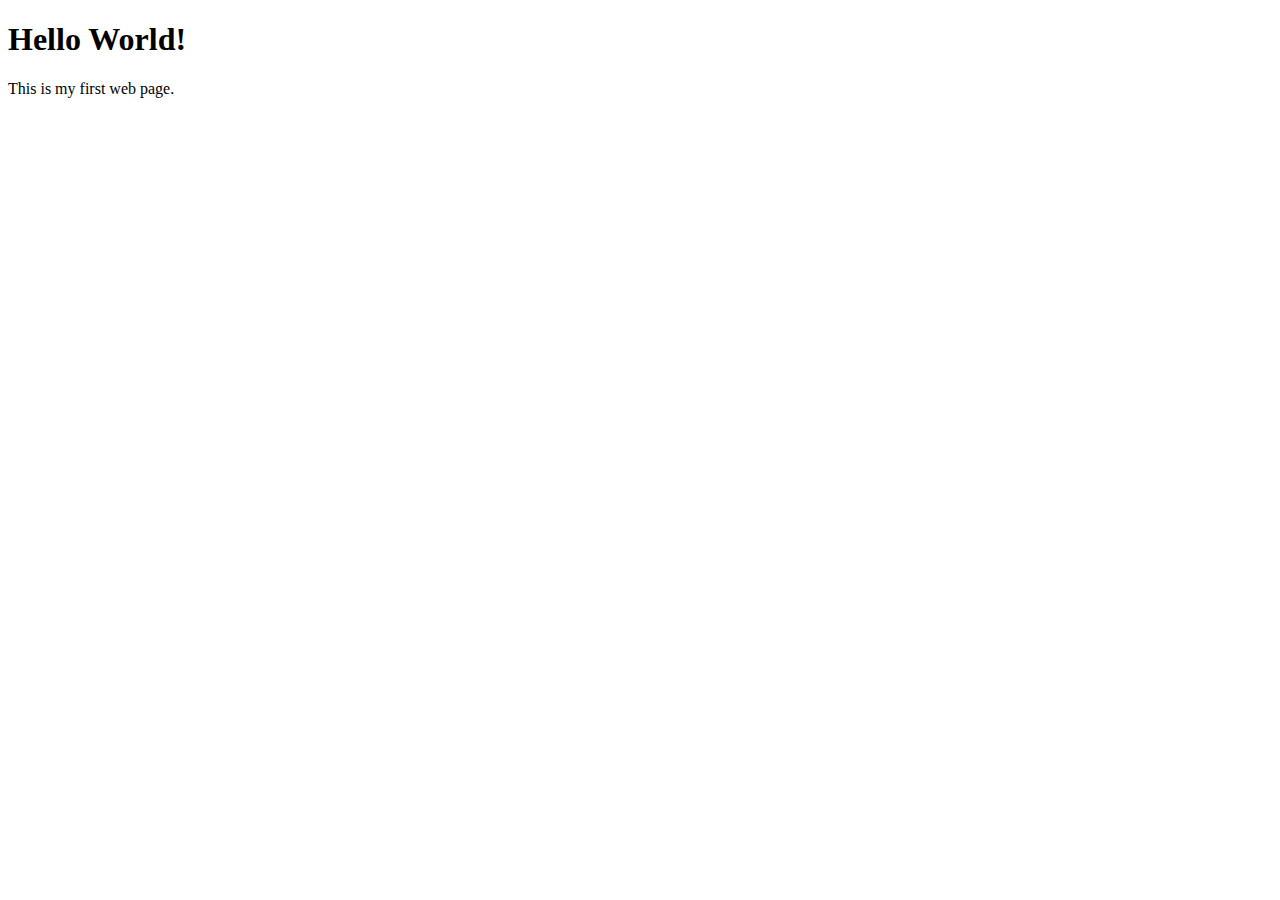
<file: 01_Getting Started/index.html>
<!DOCTYPE html>
<html lang='en'>
<head>
    <meta charset="UTF-8">
    <meta name="author" content="Dave Gray">
    <meta name="description" content="This page contains all the things I am learning how to 
    create as I learn HTML.">
    <title>My First Web Page</title>
</head>
<body>
    <h1>Hello World!</h1>
    <p>This is my first web page.</p>
</body>
</html>
</file>
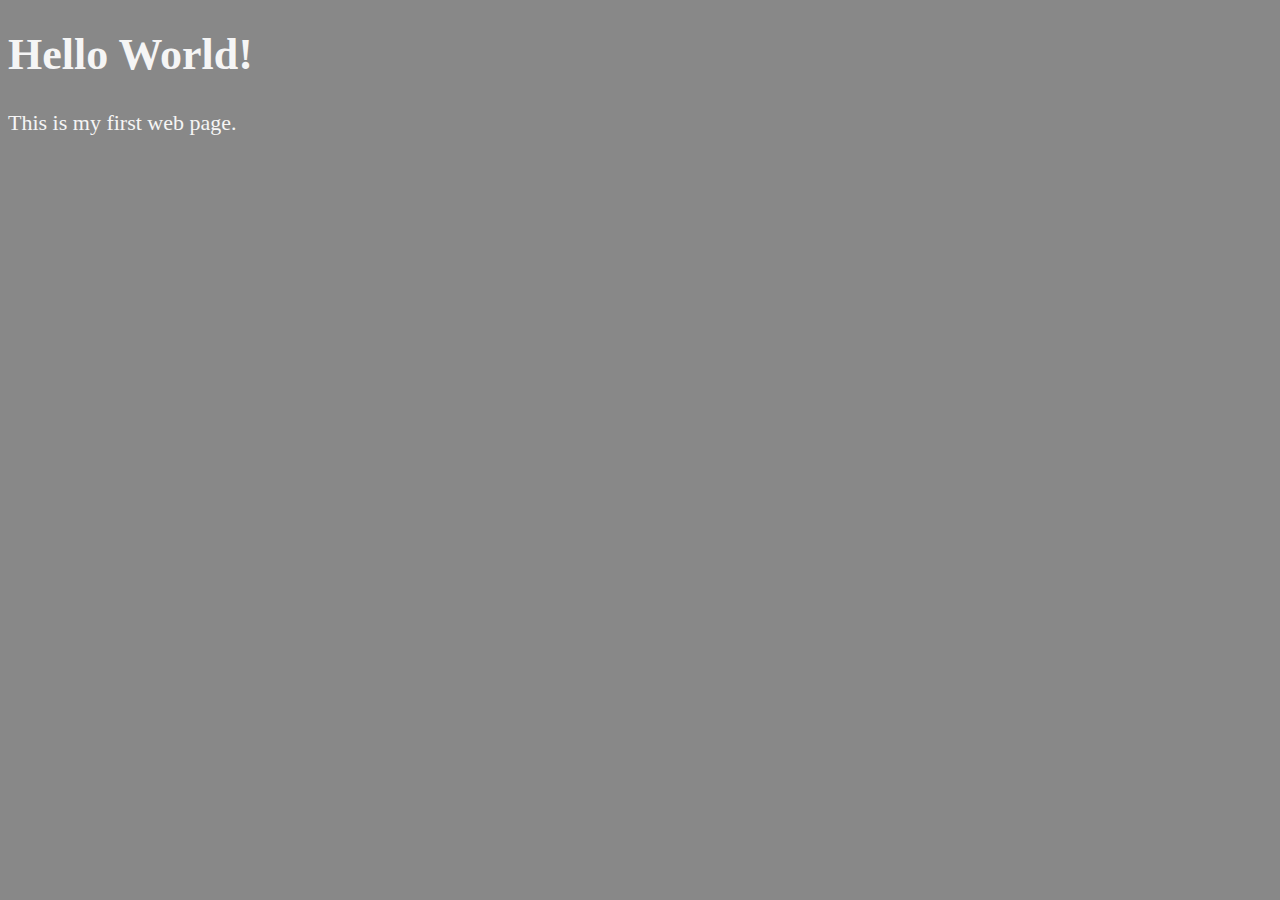
<file: 02_Head Element/index.html>
<!DOCTYPE html>
<html lang='en'>
<head>
    <meta charset="UTF-8">
    <meta name="author" content="Dave Gray">
    <meat name="description" content="This page contains all the things I am learning how to 
    create as I learn HTML.">
    <title>My First Web Page</title>
    <link rel="icon" href="html5.png" type="image/x-icon">
    <link rel="stylesheet" href="main.css" type="text/css">
</head>
<body>
    <h1>Hello World!</h1>
    <p>This is my first web page.</p>
</body>
</html>
</file>
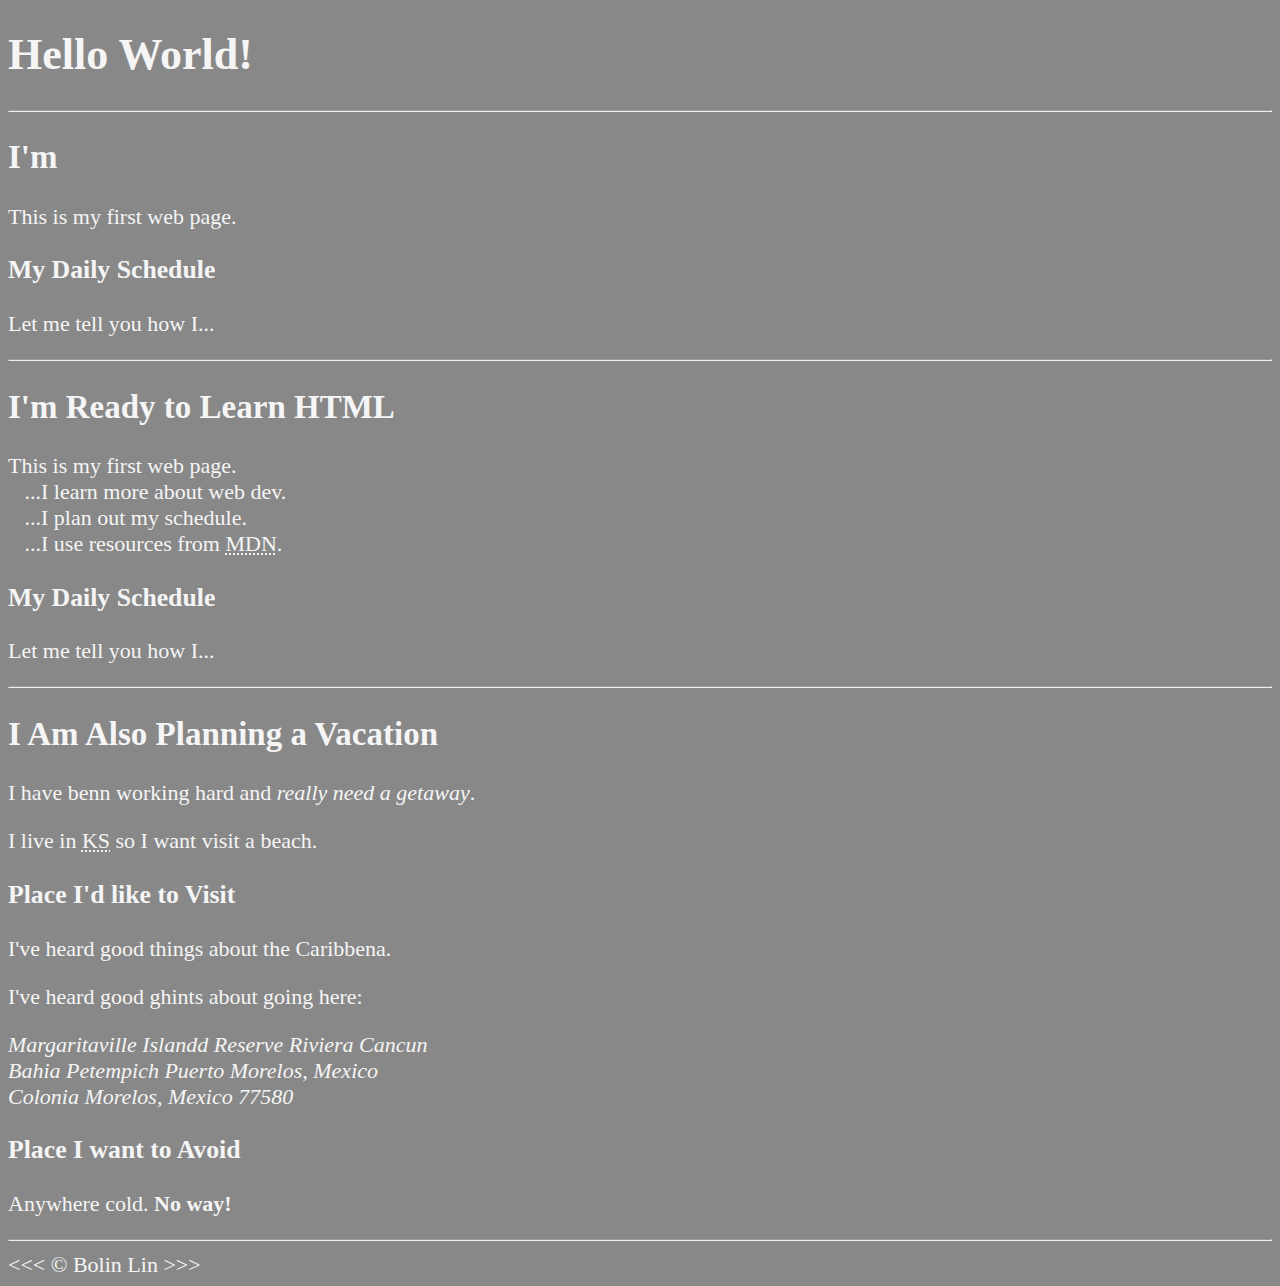
<file: 03_Text Basics/index.html>
<!DOCTYPE html>
<html lang='en'>
<head>
    <meta charset="UTF-8">
    <meta name="author" content="Dave Gray">
    <meat name="description" content="This page contains all the things I am learning how to 
    create as I learn HTML.">
    <title>My First Web Page</title>
    <link rel="icon" href="html5.png" type="image/x-icon">
    <link rel="stylesheet" href="main.css" type="text/css">
</head>
<body>
    <h1>Hello World!</h1>
    <hr>

    <h2>I'm</h2>
    <p>This is my first web page.</p>

    <h3>My Daily Schedule</h3>
    <p>Let me tell you how I...</p>
    <hr>

    <h2>I'm Ready to Learn HTML</h2>
    <p>This is my first web page.
        <br>&nbsp;&nbsp;&nbsp;...I learn more about web dev.
        <br>&nbsp;&nbsp;&nbsp;...I plan out my schedule.
        <br>&nbsp;&nbsp;&nbsp;...I use resources from <abbr title="Mozilla Developer Network">MDN</abbr>.

    </p>

    <h3>My Daily Schedule</h3>
    <p>Let me tell you how I...</p>
    <hr>
    
    <h2>I Am Also Planning a Vacation</h2>
    <p>I have benn working hard and <em>really need a getaway</em>.</p>
    <p>I live in <abbr title="Kansas">KS</abbr> so I want visit a beach.</p>

    <h3>Place I'd like to Visit</h3>
    <p>I've heard good things about the Caribbena.</p>
    <p>I've heard good ghints about going here:</p>
    <address>
        Margaritaville Islandd Reserve Riviera Cancun<br>
        Bahia Petempich Puerto Morelos, Mexico<br>
        Colonia Morelos, Mexico 77580
    </address>
    
    <!-- TODO: Add more places -->
    <h3>Place I want to Avoid</h3>
    <p>Anywhere cold. <strong>No way!</strong></p>
    <hr>
    &lt;&lt;&lt; &copy; Bolin Lin &gt;&gt;&gt;

    
</body>
</html>
</file>
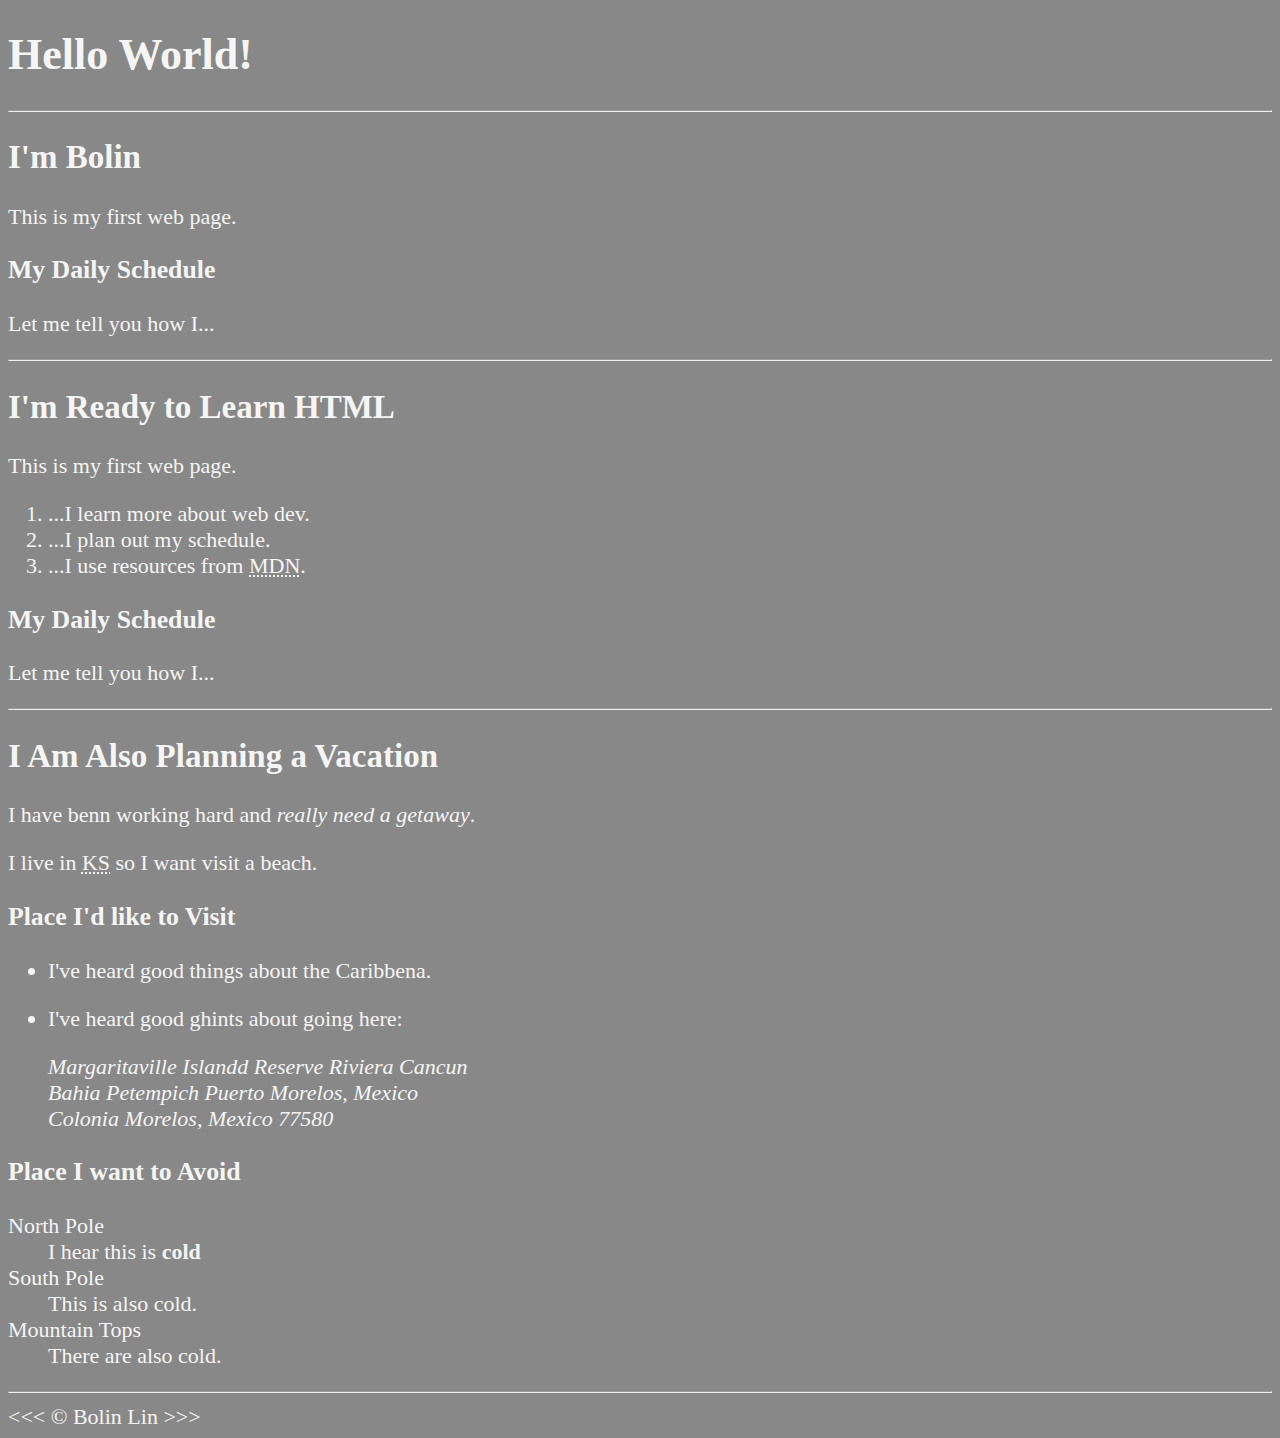
<file: 04_List Types/index.html>
<!DOCTYPE html>
<html lang='en'>
<head>
    <meta charset="UTF-8">
    <meta name="author" content="Dave Gray">
    <meta name="description" content="This page contains all the things I am learning how to 
    create as I learn HTML.">
    <title>My First Web Page</title>
    <link rel="icon" href="html5.png" type="image/x-icon">
    <link rel="stylesheet" href="main.css" type="text/css">
</head>
<body>
    <h1>Hello World!</h1>
    <hr>

    <h2>I'm Bolin</h2>
    <p>This is my first web page.</p>

    <h3>My Daily Schedule</h3>
    <p>Let me tell you how I...</p>
    <hr>

    <h2>I'm Ready to Learn HTML</h2>
    <p>This is my first web page.</p>
        <ol>
        <li>...I learn more about web dev.</li>
        <li>...I plan out my schedule.</li>
        <li>...I use resources from <abbr title="Mozilla Developer Network">MDN</abbr>.</li>
        </ol>
    

    <h3>My Daily Schedule</h3>
    <p>Let me tell you how I...</p>
    <hr>
    
    <h2>I Am Also Planning a Vacation</h2>
    <p>I have benn working hard and <em>really need a getaway</em>.</p>
    <p>I live in <abbr title="Kansas">KS</abbr> so I want visit a beach.</p>

    <h3>Place I'd like to Visit</h3>
    <ul>
    <li>
        <p>I've heard good things about the Caribbena.</p>
    </li>
    <li>
        <p>I've heard good ghints about going here:</p>
        <address>
            Margaritaville Islandd Reserve Riviera Cancun<br>
            Bahia Petempich Puerto Morelos, Mexico<br>
            Colonia Morelos, Mexico 77580
        </address>
    </li>
</ul>
    
    <!-- TODO: Add more places -->
    <h3>Place I want to Avoid</h3>
    <dl> 
        <dt>North Pole</dt>
        <dd>I hear this is <strong> cold</strong></dd>

        <dt>South Pole</dt>
        <dd>This is also cold.</dd>

        <dt>Mountain Tops</dt>
        <dd>There are also cold.</dd>
    </dl>
    <hr>
    &lt;&lt;&lt; &copy; Bolin Lin &gt;&gt;&gt;
</body>
</html>
</file>
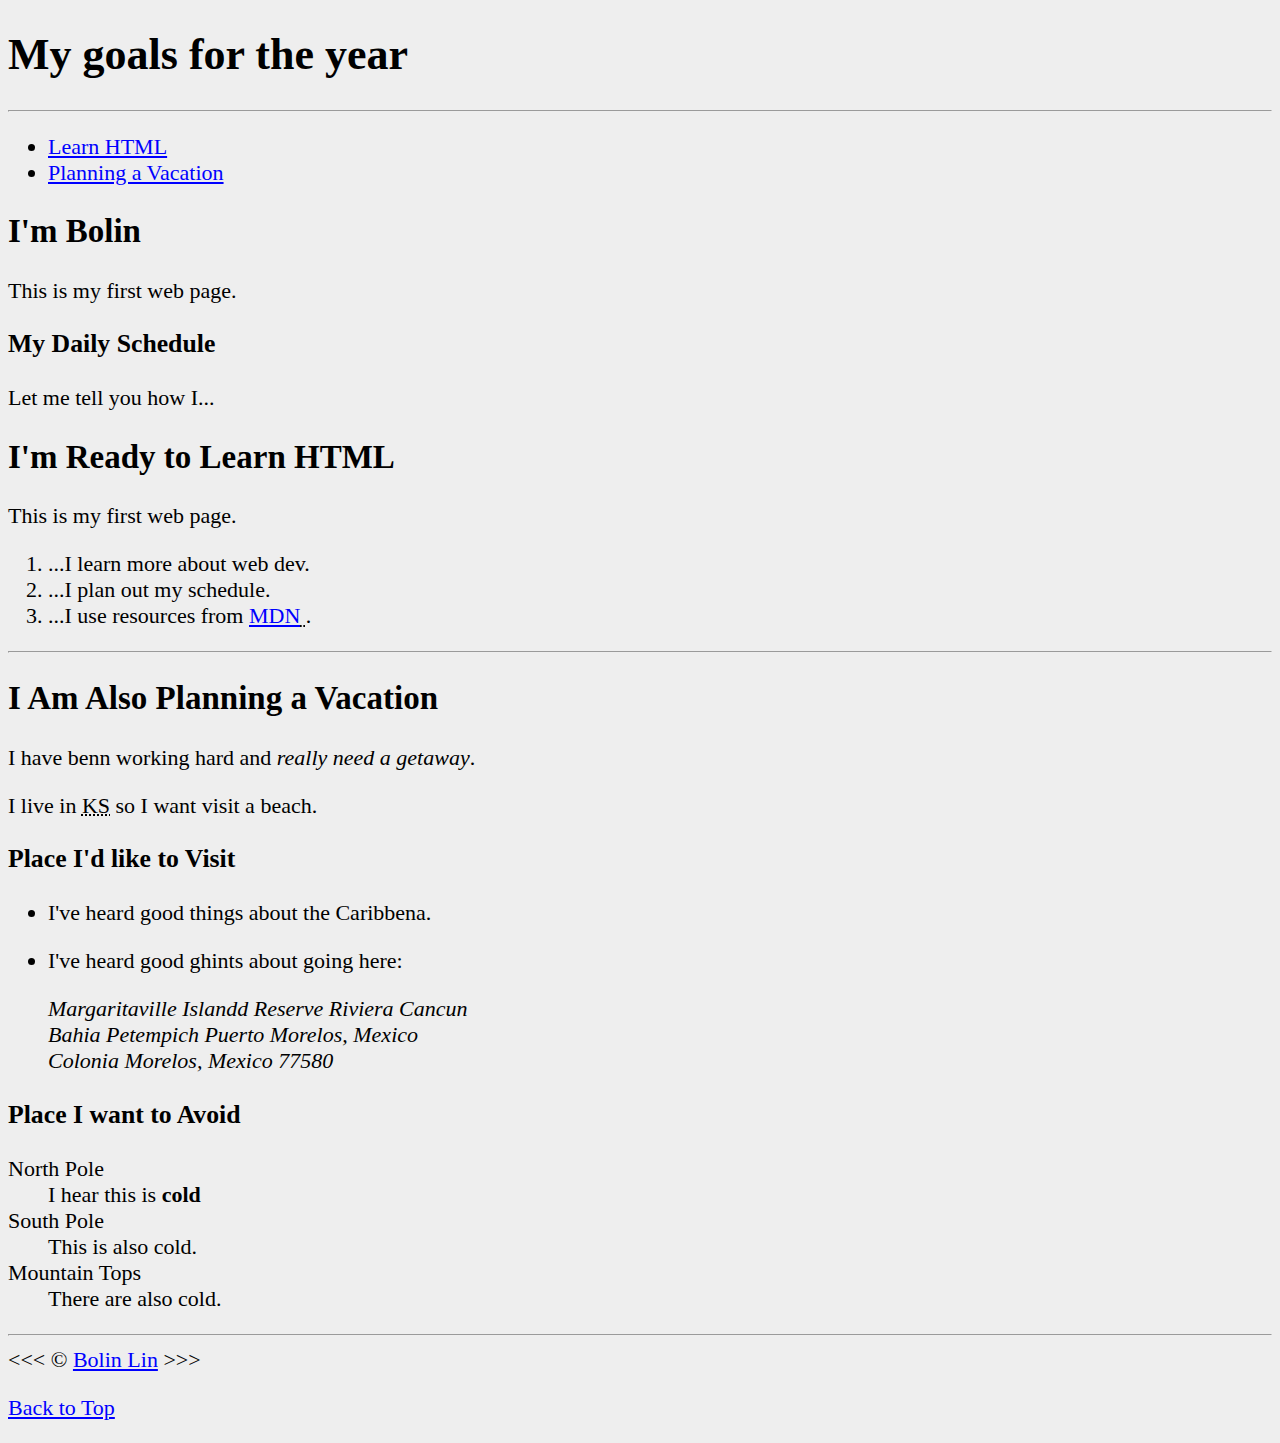
<file: 05_Add Links/index.html>
<!DOCTYPE html>
<html lang='en'>
<head>
    <meta charset="UTF-8">
    <meta name="author" content="Dave Gray">
    <meat name="description" content="This page contains all the things I am learning how to 
    create as I learn HTML.">
    <title>My First Web Page</title>
    <link rel="icon" href="html5.png" type="image/x-icon">
    <link rel="stylesheet" href="main.css" type="text/css">
</head>
<body>
    <h1>My goals for the year</h1>
    <hr>
    <nav>
        <ul>
            <li>
                <a href="#html">Learn HTML</a>
            </li>
            <li>
                <a href="#vacation">Planning a Vacation</a>
            </li>
        </ul>
    </nav>

    <section id="html">
    <h2>I'm Bolin</h2>
    <p>This is my first web page.</p>

    <h3>My Daily Schedule</h3>
    <p>Let me tell you how I...</p>

    <h2>I'm Ready to Learn HTML</h2>
    <p>This is my first web page.</p>
        <ol>
        <li>...I learn more about web dev.</li>
        <li>...I plan out my schedule.</li>
        <li>...I use resources from <abbr title="Mozilla Developer Network">
            <a href="https://developer.mozilla.org/en-US/">MDN</a>
        </abbr>.</li>
        </ol>
    </section>
    <hr>
    
    <section id="vacation">
        <h2>I Am Also Planning a Vacation</h2>
        <p>I have benn working hard and <em>really need a getaway</em>.</p>
        <p>I live in <abbr title="Kansas">KS</abbr> so I want visit a beach.</p>

        <h3>Place I'd like to Visit</h3>
        <ul>
        <li>
            <p>I've heard good things about the Caribbena.</p>
        </li>
        <li>
            <p>I've heard good ghints about going here:</p>
            <address>
                Margaritaville Islandd Reserve Riviera Cancun<br>
                Bahia Petempich Puerto Morelos, Mexico<br>
                Colonia Morelos, Mexico 77580
            </address>
        </li>
        </ul>
        
        <!-- TODO: Add more places -->
        <h3>Place I want to Avoid</h3>
        <dl> 
            <dt>North Pole</dt>
            <dd>I hear this is <strong> cold</strong></dd>

            <dt>South Pole</dt>
            <dd>This is also cold.</dd>

            <dt>Mountain Tops</dt>
            <dd>There are also cold.</dd>
        </dl>
    </section>
    <hr>
    &lt;&lt;&lt; &copy; <a href="about.html">Bolin Lin</a> &gt;&gt;&gt;
    <p>
        <a href="#">Back to Top</a>
    </p>
    <!-- 
    Link Text Rule #1
        Avoid printing the full web address to the page 
    Link Text Rule #2
        Avoid "link to" phrase. We all know it is a link.
    Link Text Rule #3
        Keep your link text short. Exact Topic. Not sentences.
    Link Text Rule #4
        No links that say "click here". It provides no meaning.
    -->
</body>
</html>
</file>
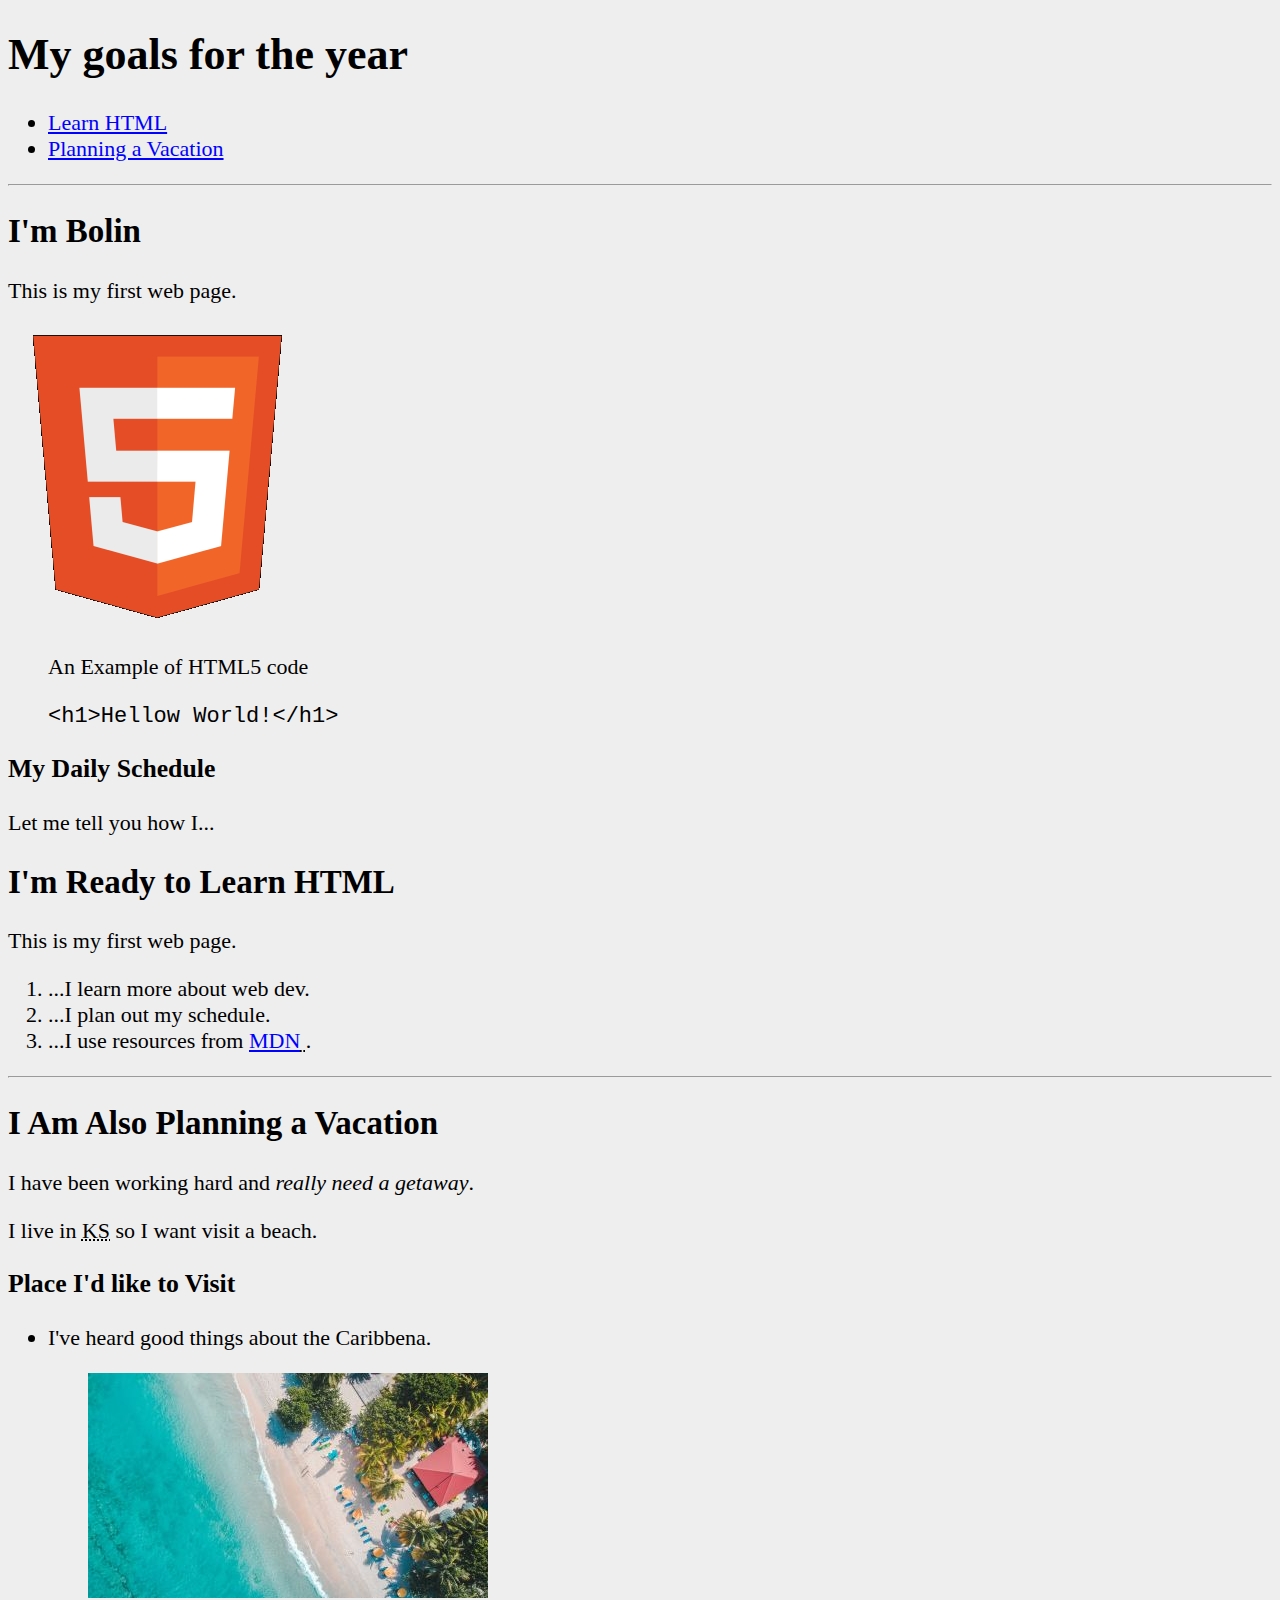
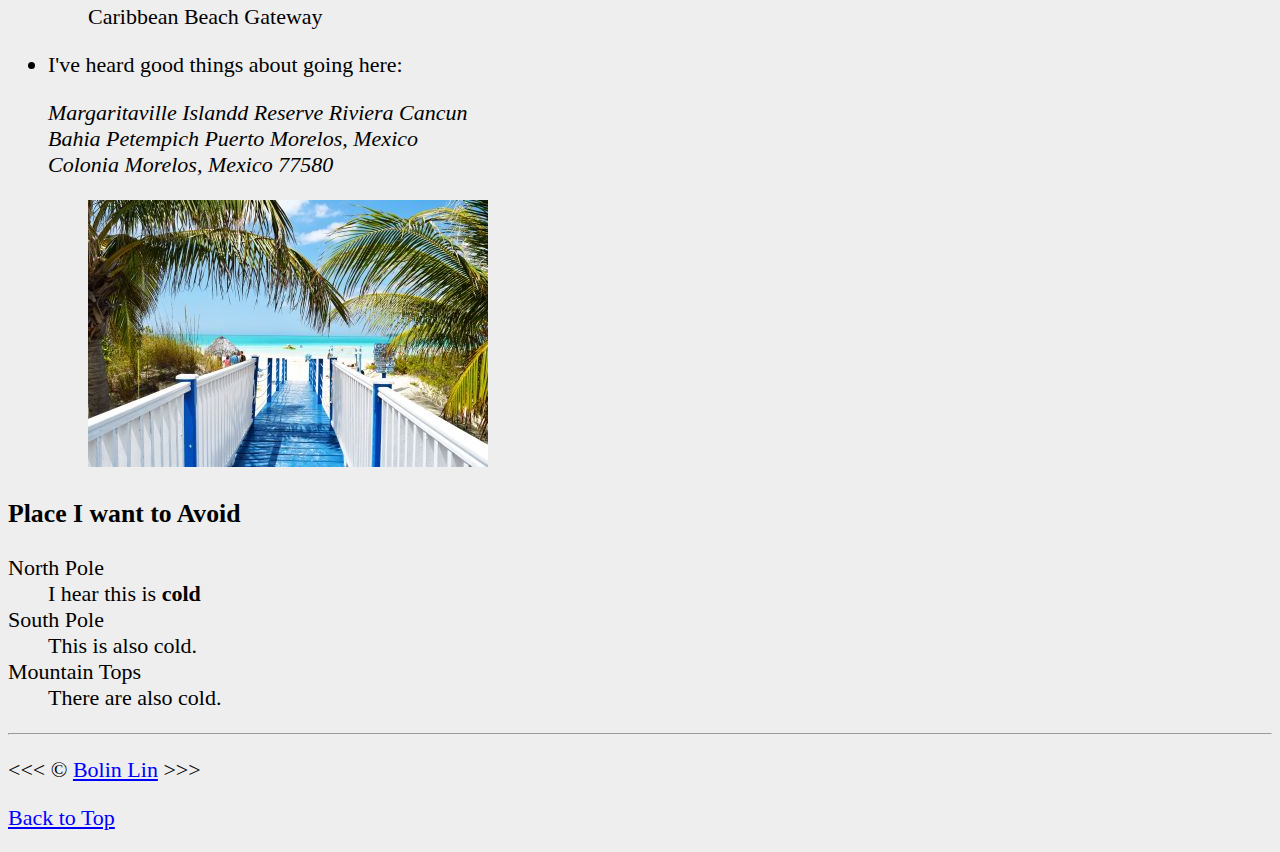
<file: 06_Add Images/index.html>
<!DOCTYPE html>
<html lang='en'>
<head>
    <meta charset="UTF-8">
    <meta name="author" content="Dave Gray">
    <meta name="description" content="This page contains all the things I am learning how to 
    create as I learn HTML.">
    <title>My First Web Page</title>
    <link rel="icon" href="html5.png" type="image/x-icon">
    <link rel="stylesheet" href="main.css" type="text/css">
</head>
<body>
    <header>
        <h1>My goals for the year</h1>
        <nav aria-label="primary-navigation">
            <ul>
                <li>
                    <a href="#html">Learn HTML</a>
                </li>
                <li>
                    <a href="#vacation">Planning a Vacation</a>
                </li>
            </ul>
        </nav>
    </header>
    <hr>
    <main>
    <article id="html">
    <h2>I'm Bolin</h2>
    <p>This is my first web page.</p>
        <img  src="img/html_logo_300x300.png" alt="HTML5 Logo" 
        title="I am learning HTML5" width="300" height="300">
        <figure>
            <figcaption>An Example of HTML5 code</figcaption>
            <p>
                <code>
                    &lt;h1&gt;Hellow World!&lt;/h1&gt;
                </code>
            </p>
        </figure>
    <h3>My Daily Schedule</h3>
    <p>Let me tell you how I...</p>

    <h2>I'm Ready to Learn HTML</h2>
    <p>This is my first web page.</p>
        <ol>
        <li>...I learn more about web dev.</li>
        <li>...I plan out my schedule.</li>
        <li>...I use resources from <abbr title="Mozilla Developer Network">
            <a href="https://developer.mozilla.org/en-US/">MDN</a>
        </abbr>.</li>
        </ol>
    </section>
    <hr>
    
    <article id="vacation">
        <h2>I Am Also Planning a Vacation</h2>
        <p>I have been working hard and <em>really need a getaway</em>.</p>
        <p>I live in <abbr title="Kansas">KS</abbr> so I want visit a beach.</p>

        <h3>Place I'd like to Visit</h3>
        <ul>
        <li>
            <p>I've heard good things about the Caribbena.</p>
            <figure>
                <img src="img/caribbean.jpg" alt="Caribbean Beach" 
                title="I want to visit a Caribbean beach." width="400" height="225" loading="lazy">
                <figcaption>
                    Caribbean Beach Gateway
                </figcaption>
            </figure>
        </li>
        <li>
            <p>I've heard good things about going here:</p>
            <address>
                Margaritaville Islandd Reserve Riviera Cancun<br>
                Bahia Petempich Puerto Morelos, Mexico<br>
                Colonia Morelos, Mexico 77580
            </address>
            <figure>
                <figcaption>
                <img src="img/vacation.jpg" alt="Cancun Vacation"
                title="It's 5 o'Colock Somewhere!" width="400" height="267" loading="lazy">
                </figcaption>
            </figure>
        </li>
        </ul>
        
        <!-- TODO: Add more places -->
        <h3>Place I want to Avoid</h3>
        <dl> 
            <dt>North Pole</dt>
            <dd>I hear this is <strong> cold</strong></dd>

            <dt>South Pole</dt>
            <dd>This is also cold.</dd>

            <dt>Mountain Tops</dt>
            <dd>There are also cold.</dd>
        </dl>
    </section>
    </main>
    <hr>
    <footer>
    <p>
        &lt;&lt;&lt; &copy; <a href="about.html">Bolin Lin</a> &gt;&gt;&gt;
    </p>
    <p>
        <a href="#">Back to Top</a>
    </p>
    </footer>
    <!-- 
    Link Text Rule #1
        Avoid printing the full web address to the page 
    Link Text Rule #2
        Avoid "link to" phrase. We all know it is a link.
    Link Text Rule #3
        Keep your link text short. Exact Topic. Not sentences.
    Link Text Rule #4
        No links that say "click here". It provides no meaning.
    -->
</body>
</html>
</file>
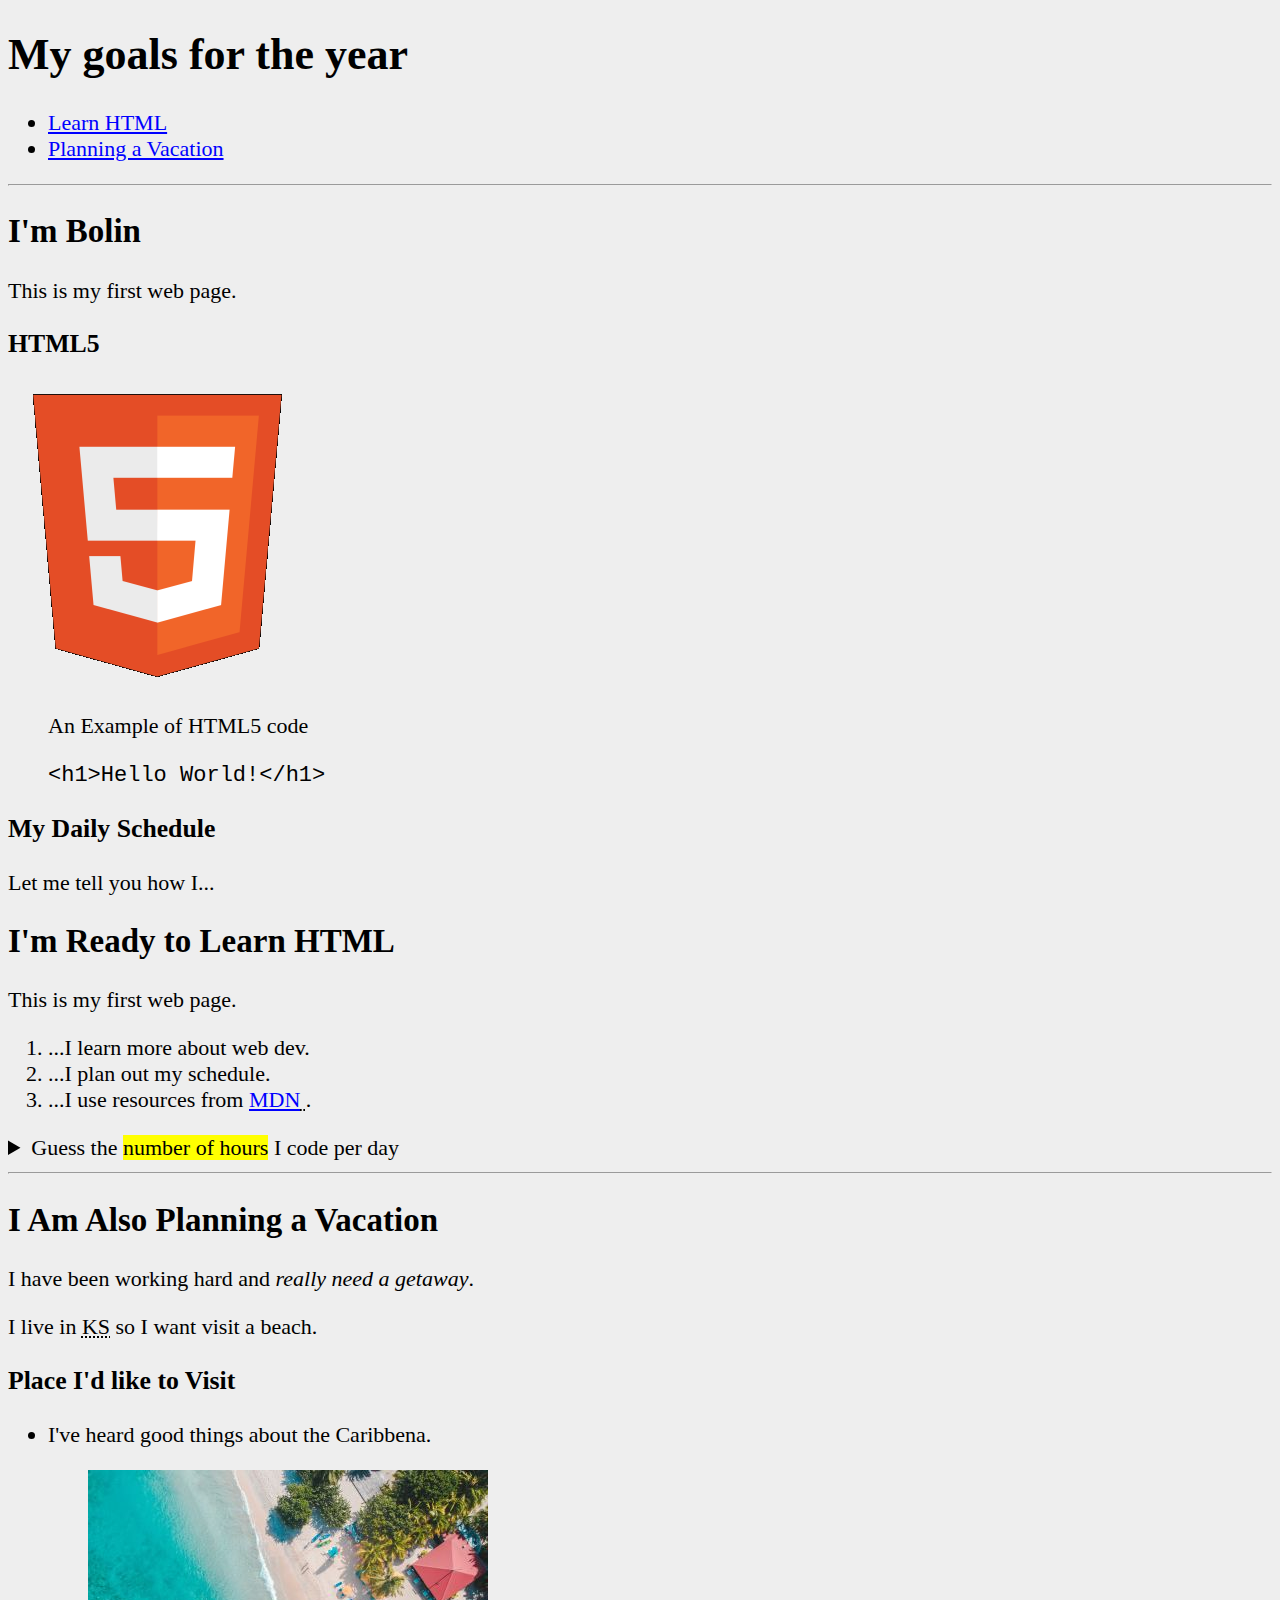
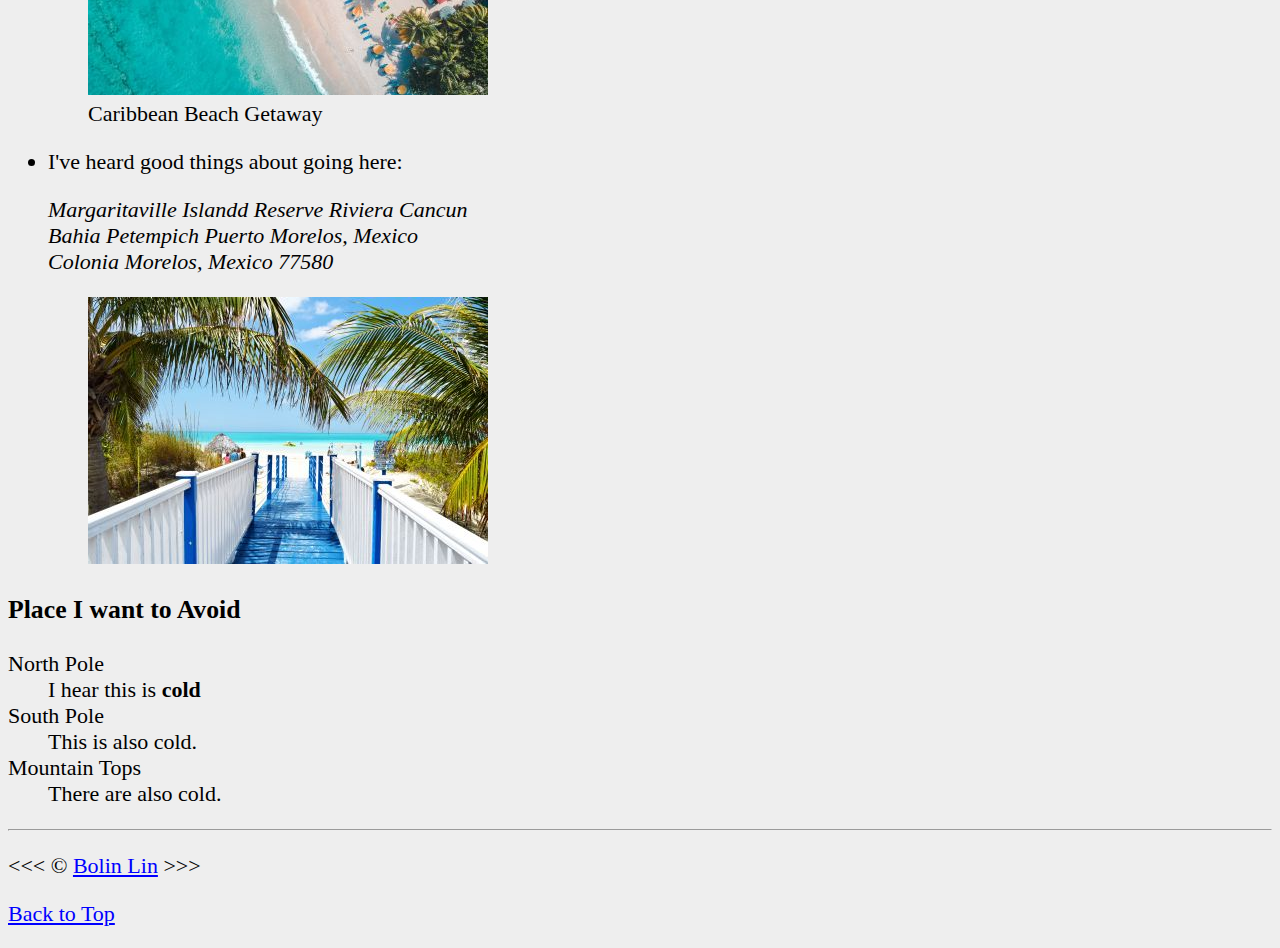
<file: 07_Semantic Tags/index.html>
<!DOCTYPE html>
<html lang='en'>
<head>
    <meta charset="UTF-8">
    <meta name="author" content="Dave Gray">
    <meta name="description" content="This page contains all the things I am learning how to 
    create as I learn HTML.">
    <title>My First Web Page</title>
    <link rel="icon" href="html5.png" type="image/x-icon">
    <link rel="stylesheet" href="main.css" type="text/css">
</head>
<body>
    <header>
        <h1>My goals for the year</h1>
        <nav aria-label="primary-navigation">
            <ul>
                <li>
                    <a href="#html">Learn HTML</a>
                </li>
                <li>
                    <a href="#vacation">Planning a Vacation</a>
                </li>
            </ul>
        </nav>
    </header>
    <hr>
    <main>
    <article id="html">
    <h2>I'm Bolin</h2>
    <p>This is my first web page.</p>
        <section>
            <h3>HTML5</h3>
            <img  src="img/html_logo_300x300.png" alt="HTML5 Logo" 
            title="I am learning HTML5" width="300" height="300">
            <figure>
                <figcaption>An Example of HTML5 code</figcaption>
                <p>
                    <code>
                        &lt;h1&gt;Hello World!&lt;/h1&gt;
                    </code>
                </p>
            </figure>
        </section>
        <section>
            <h3>My Daily Schedule</h3>
            <p>Let me tell you how I...</p>

            <h2>I'm Ready to Learn HTML</h2>
            <p>This is my first web page.</p>
            <ol>
                <li>...I learn more about web dev.</li>
                <li>...I plan out my schedule.</li>
                <li>...I use resources from <abbr title="Mozilla Developer Network">
                    <a href="https://developer.mozilla.org/en-US/">MDN</a>
                </abbr>.</li>
            </ol>
            <aside>
                <details>
                    <summary>Guess the <mark>number of hours</mark> I code per day</summary>
                    <p>I start at <time datetime="08:00"> 8 am</time> and I write code for <time datetime=PT3H> 3 hours</time> every morning</p>
                </details>
            </aside>
        </section>
    </article>
    <hr>
    
    <article id="vacation">
        <h2>I Am Also Planning a Vacation</h2>
        <p>I have been working hard and <em>really need a getaway</em>.</p>
        <p>I live in <abbr title="Kansas">KS</abbr> so I want visit a beach.</p>

        <section>
            <h3>Place I'd like to Visit</h3>
            <ul>
            <li>
                <p>I've heard good things about the Caribbena.</p>
                <figure>
                    <img src="img/caribbean.jpg" alt="Caribbean Beach" 
                    title="I want to visit a Caribbean beach." width="400" height="225" loading="lazy">
                    <figcaption>
                        Caribbean Beach Getaway
                    </figcaption>
                </figure>
            </li>
            <li>
                <p>I've heard good things about going here:</p>
                <address>
                    Margaritaville Islandd Reserve Riviera Cancun<br>
                    Bahia Petempich Puerto Morelos, Mexico<br>
                    Colonia Morelos, Mexico 77580
                </address> 
                <figure>
                    <figcaption>
                    <img src="img/vacation.jpg" alt="Cancun Vacation"
                    title="It's 5 o'Colock Somewhere!" width="400" height="267" loading="lazy">
                    </figcaption>
                </figure>
            </li>
            </ul>
        </section>
        <!-- TODO: Add more places -->
        <section>
            <h3>Place I want to Avoid</h3>
            <dl> 
                <dt>North Pole</dt>
                <dd>I hear this is <strong> cold</strong></dd>

                <dt>South Pole</dt>
                <dd>This is also cold.</dd>

                <dt>Mountain Tops</dt>
                <dd>There are also cold.</dd>
            </dl>
        </section>
    </article>
    </main>
    <hr>
    <footer>
    <p>
        &lt;&lt;&lt; &copy; <a href="about.html">Bolin Lin</a> &gt;&gt;&gt;
    </p>
    <p>
        <a href="#">Back to Top</a>
    </p>
    </footer>
    <!-- 
    Link Text Rule #1
        Avoid printing the full web address to the page 
    Link Text Rule #2
        Avoid "link to" phrase. We all know it is a link.
    Link Text Rule #3
        Keep your link text short. Exact Topic. Not sentences.
    Link Text Rule #4
        No links that say "click here". It provides no meaning.
    -->
</body>
</html>
</file>
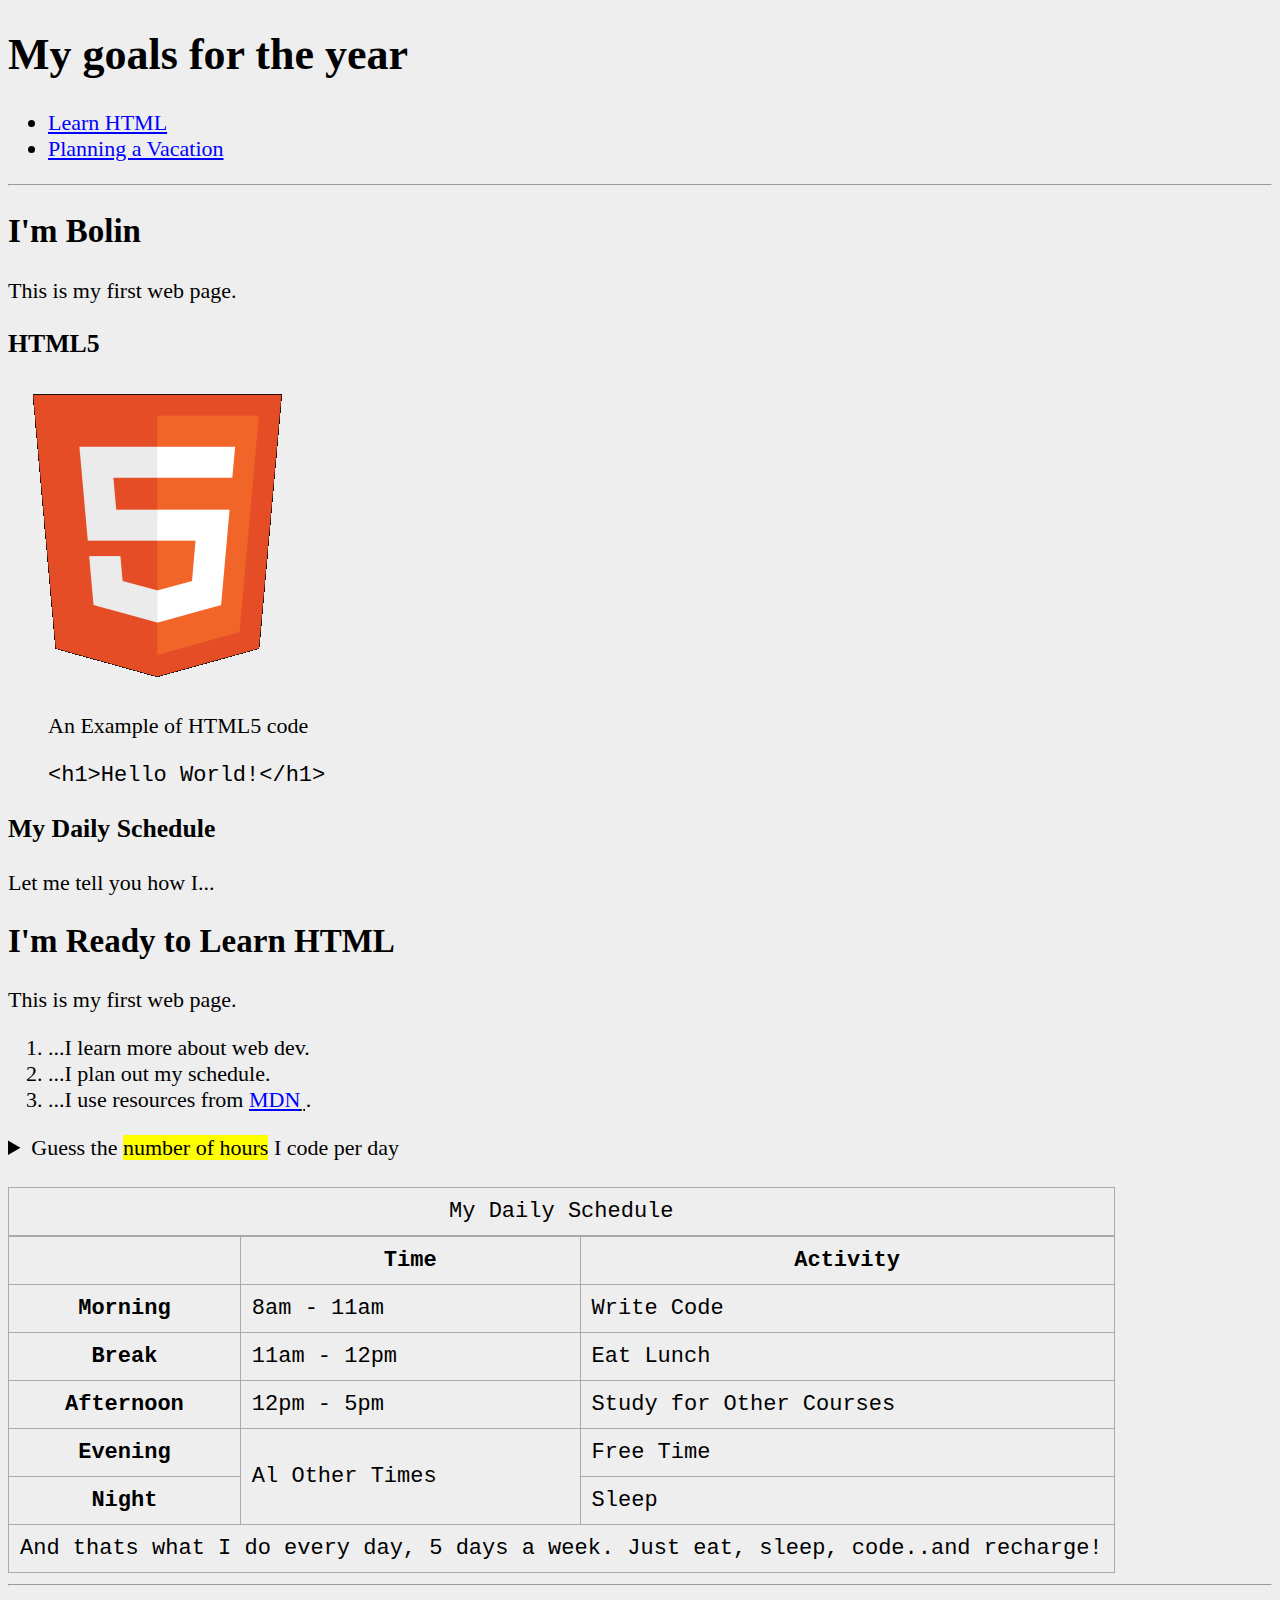
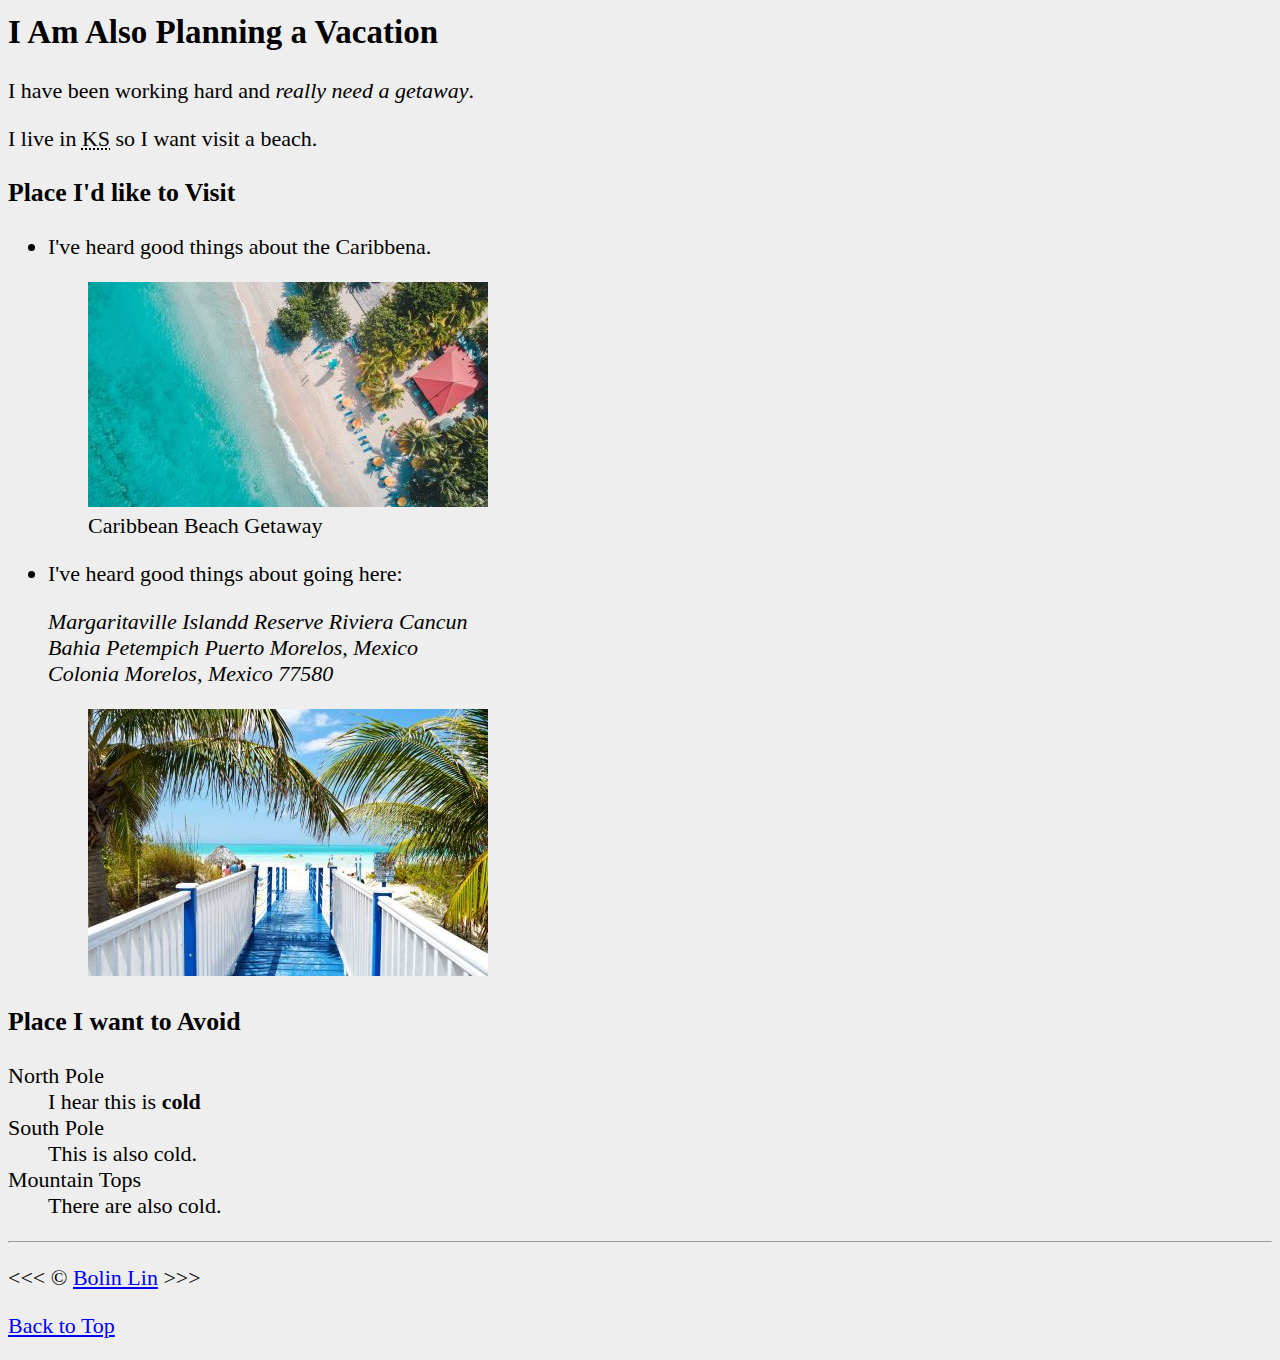
<file: 08_Create Tables/index.html>
<!DOCTYPE html>
<html lang='en'>
<head>
    <meta charset="UTF-8">
    <meta name="author" content="Dave Gray">
    <meta name="description" content="This page contains all the things I am learning how to 
    create as I learn HTML.">
    <title>My First Web Page</title>
    <link rel="icon" href="html5.png" type="image/x-icon">
    <link rel="stylesheet" href="main.css" type="text/css">
</head>
<body>
    <header>
        <h1>My goals for the year</h1>
        <nav aria-label="primary-navigation">
            <ul>
                <li>
                    <a href="#html">Learn HTML</a>
                </li>
                <li>
                    <a href="#vacation">Planning a Vacation</a>
                </li>
            </ul>
        </nav>
    </header>
    <hr>
    <main>
    <article id="html">
    <h2>I'm Bolin</h2>
    <p>This is my first web page.</p>
        <section>
            <h3>HTML5</h3>
            <img  src="img/html_logo_300x300.png" alt="HTML5 Logo" 
            title="I am learning HTML5" width="300" height="300">
            <figure>
                <figcaption>An Example of HTML5 code</figcaption>
                <p>
                    <code>
                        &lt;h1&gt;Hello World!&lt;/h1&gt;
                    </code>
                </p>
            </figure>
        </section>
        <section>
            <h3>My Daily Schedule</h3>
            <p>Let me tell you how I...</p>

            <h2>I'm Ready to Learn HTML</h2>
            <p>This is my first web page.</p>
            <ol>
                <li>...I learn more about web dev.</li>
                <li>...I plan out my schedule.</li>
                <li>...I use resources from <abbr title="Mozilla Developer Network">
                    <a href="https://developer.mozilla.org/en-US/">MDN</a>
                </abbr>.</li>
            </ol>
            <aside>
                <details>
                    <summary>Guess the <mark>number of hours</mark> I code per day</summary>
                    <p>I start at <time datetime="08:00"> 8 am</time> and I write code for <time datetime=PT3H> 3 hours</time> every morning</p>
                </details>
            </aside>
            <br>
            <table>
                <caption>My Daily Schedule</caption>
                <thead>
                    <tr>
                        <th>&nbsp;</th>
                        <th scope="col">Time</th>
                        <th scope="col">Activity</th>
                    </tr>
                </thead>
                <tbody>
                    <tr>
                        <th scope="row">Morning</th>
                        <td>
                            <time datetime="08:00">8am</time> - <time datetime="11:00">11am</time>
                        </td>
                        <td>Write Code</td>
                    </tr>
                    <tr>
                        <th scope="row">Break</th>
                        <td>
                            <time datetime="11:00">11am</time> - <time datetime="12:00">12pm</time>
                        </td>
                        <td>Eat Lunch</td>
                    </tr>
                    <tr>
                        <th scope="row">Afternoon</th>
                        <td>
                            <time datetime="12:00">12pm</time> - <time datetime="17:00">5pm</time>
                        </td>
                        <td>Study for Other Courses</td>
                    </tr>
                    <tr>
                        <th scope="row">Evening</th>
                        <td rowspan="2">Al Other Times </td>
                        <td>Free Time</td>
                    </tr>
                    <tr>
                        <th scope="row">Night</th>
                        <td>Sleep</td>
                    </tr>
                </tbody>
                <tfoot>
                    <tr>
                        <td colspan="3">And thats what I do every day, 5 days a week.
                            Just eat, sleep, code..and recharge!
                        </td>
                    </tr>
                </tfoot>
            </table>
        </section>
    </article>
    <hr>
    
    <article id="vacation">
        <h2>I Am Also Planning a Vacation</h2>
        <p>I have been working hard and <em>really need a getaway</em>.</p>
        <p>I live in <abbr title="Kansas">KS</abbr> so I want visit a beach.</p>

        <section>
            <h3>Place I'd like to Visit</h3>
            <ul>
            <li>
                <p>I've heard good things about the Caribbena.</p>
                <figure>
                    <img src="img/caribbean.jpg" alt="Caribbean Beach" 
                    title="I want to visit a Caribbean beach." width="400" height="225" loading="lazy">
                    <figcaption>
                        Caribbean Beach Getaway
                    </figcaption>
                </figure>
            </li>
            <li>
                <p>I've heard good things about going here:</p>
                <address>
                    Margaritaville Islandd Reserve Riviera Cancun<br>
                    Bahia Petempich Puerto Morelos, Mexico<br>
                    Colonia Morelos, Mexico 77580
                </address> 
                <figure>
                    <figcaption>
                    <img src="img/vacation.jpg" alt="Cancun Vacation"
                    title="It's 5 o'Colock Somewhere!" width="400" height="267" loading="lazy">
                    </figcaption>
                </figure>
            </li>
            </ul>
        </section>
        <!-- TODO: Add more places -->
        <section>
            <h3>Place I want to Avoid</h3>
            <dl> 
                <dt>North Pole</dt>
                <dd>I hear this is <strong> cold</strong></dd>

                <dt>South Pole</dt>
                <dd>This is also cold.</dd>

                <dt>Mountain Tops</dt>
                <dd>There are also cold.</dd>
            </dl>
        </section>
    </article>
    </main>
    <hr>
    <footer>
    <p>
        &lt;&lt;&lt; &copy; <a href="about.html">Bolin Lin</a> &gt;&gt;&gt;
    </p>
    <p>
        <a href="#">Back to Top</a>
    </p>
    </footer>
    <!-- 
    Link Text Rule #1
        Avoid printing the full web address to the page 
    Link Text Rule #2
        Avoid "link to" phrase. We all know it is a link.
    Link Text Rule #3
        Keep your link text short. Exact Topic. Not sentences.
    Link Text Rule #4
        No links that say "click here". It provides no meaning.
    -->
</body>
</html>
</file>
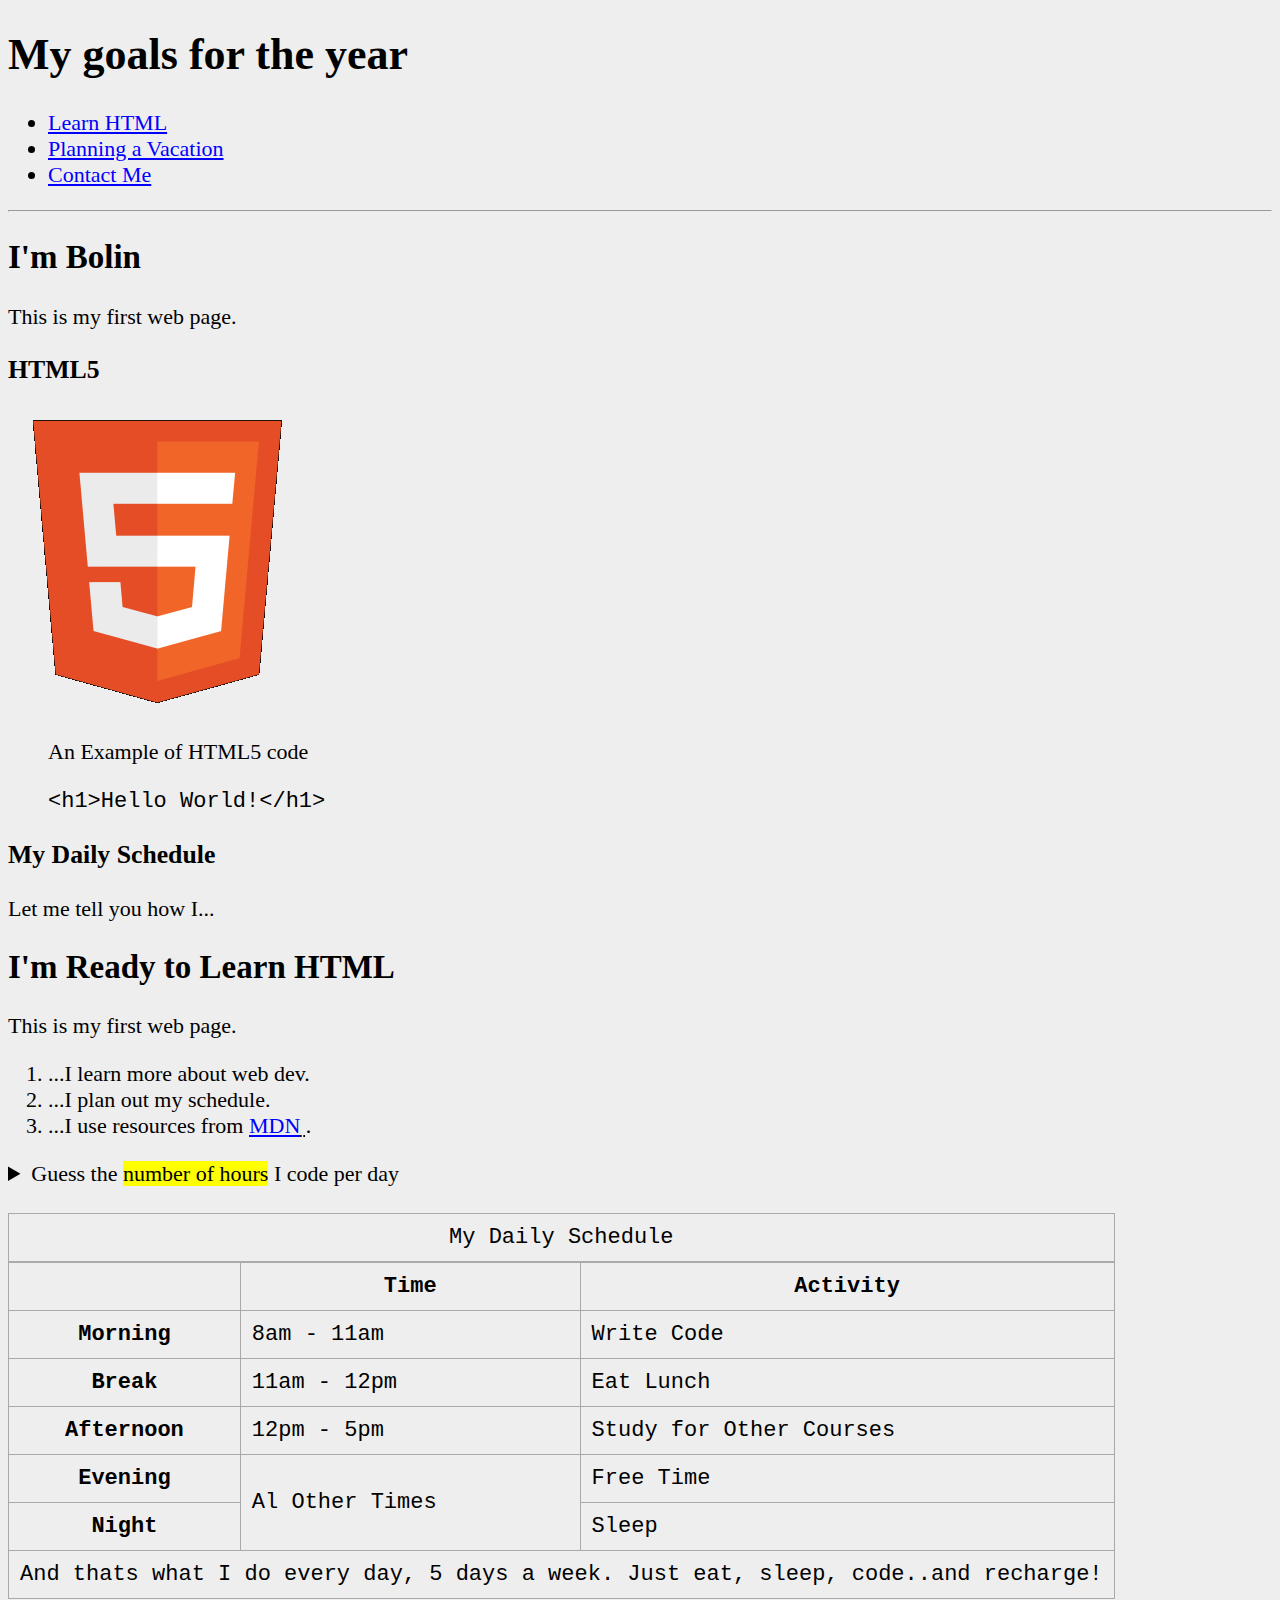
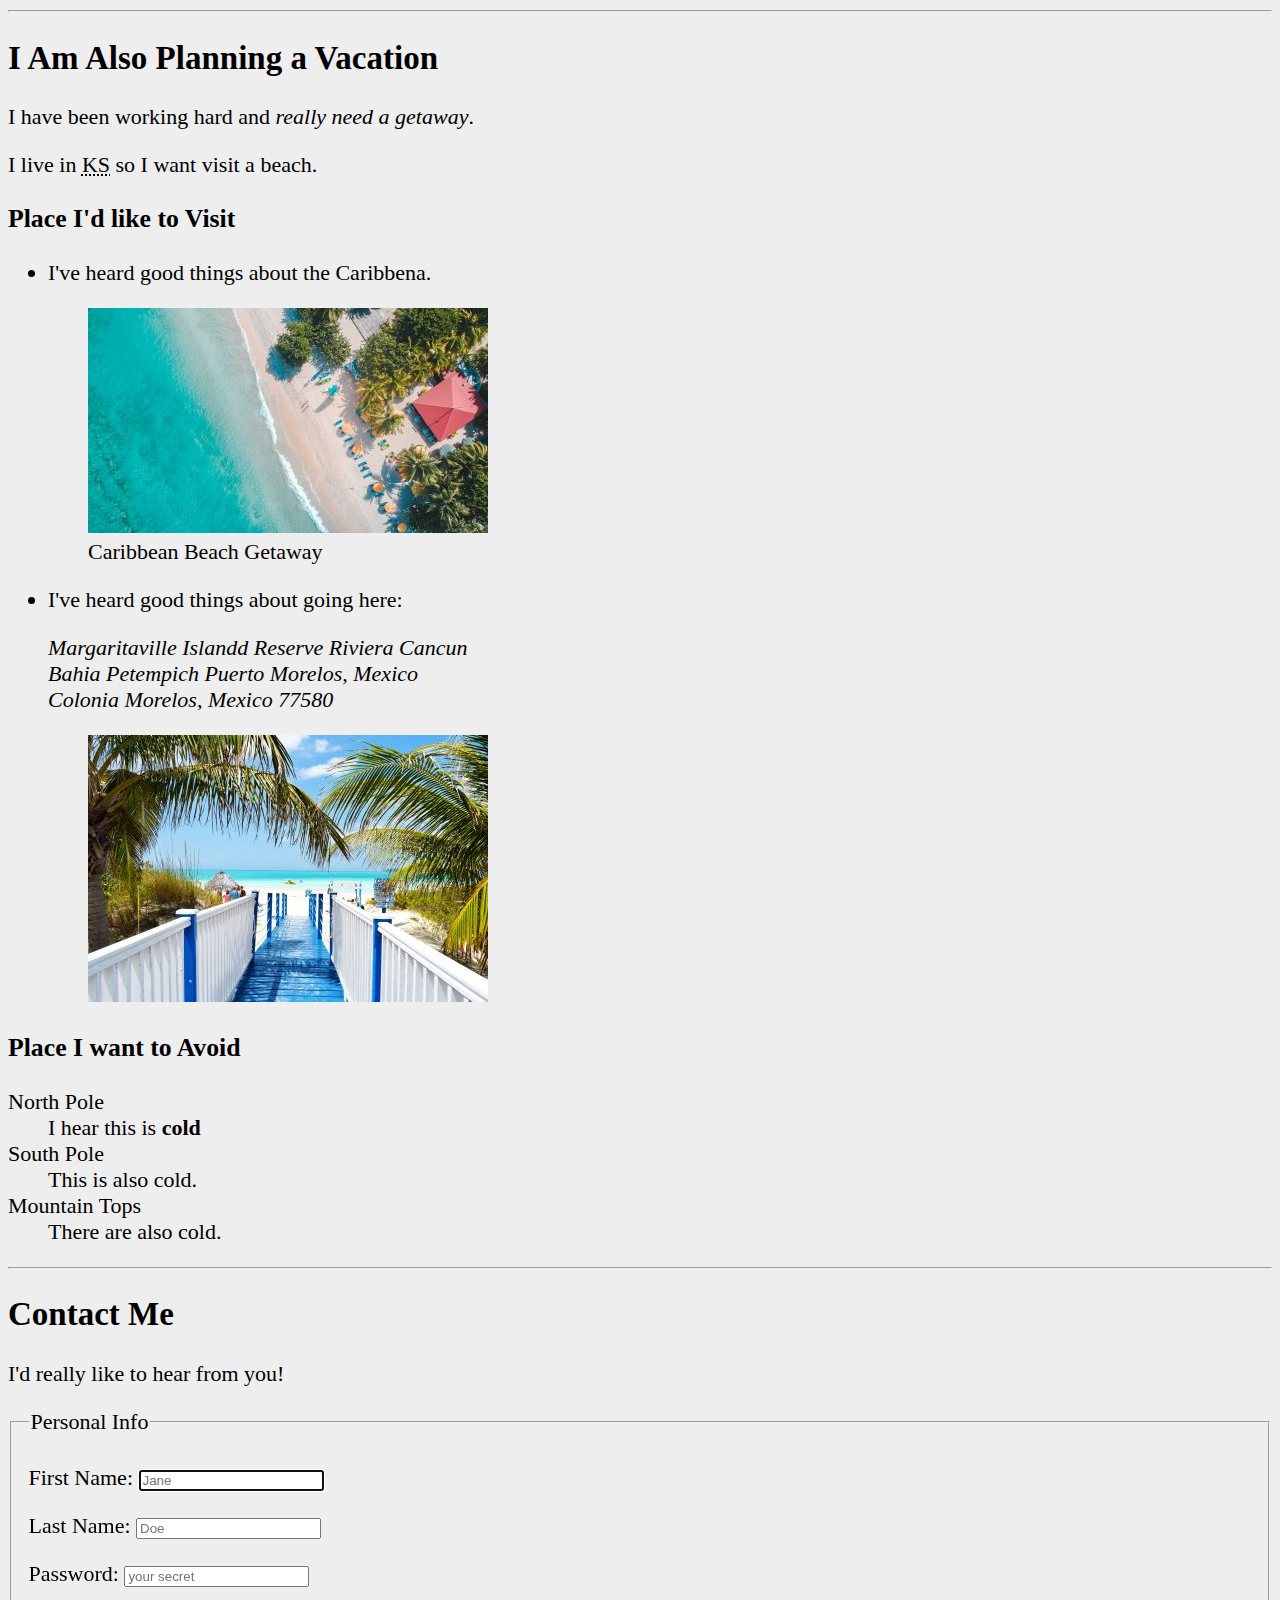
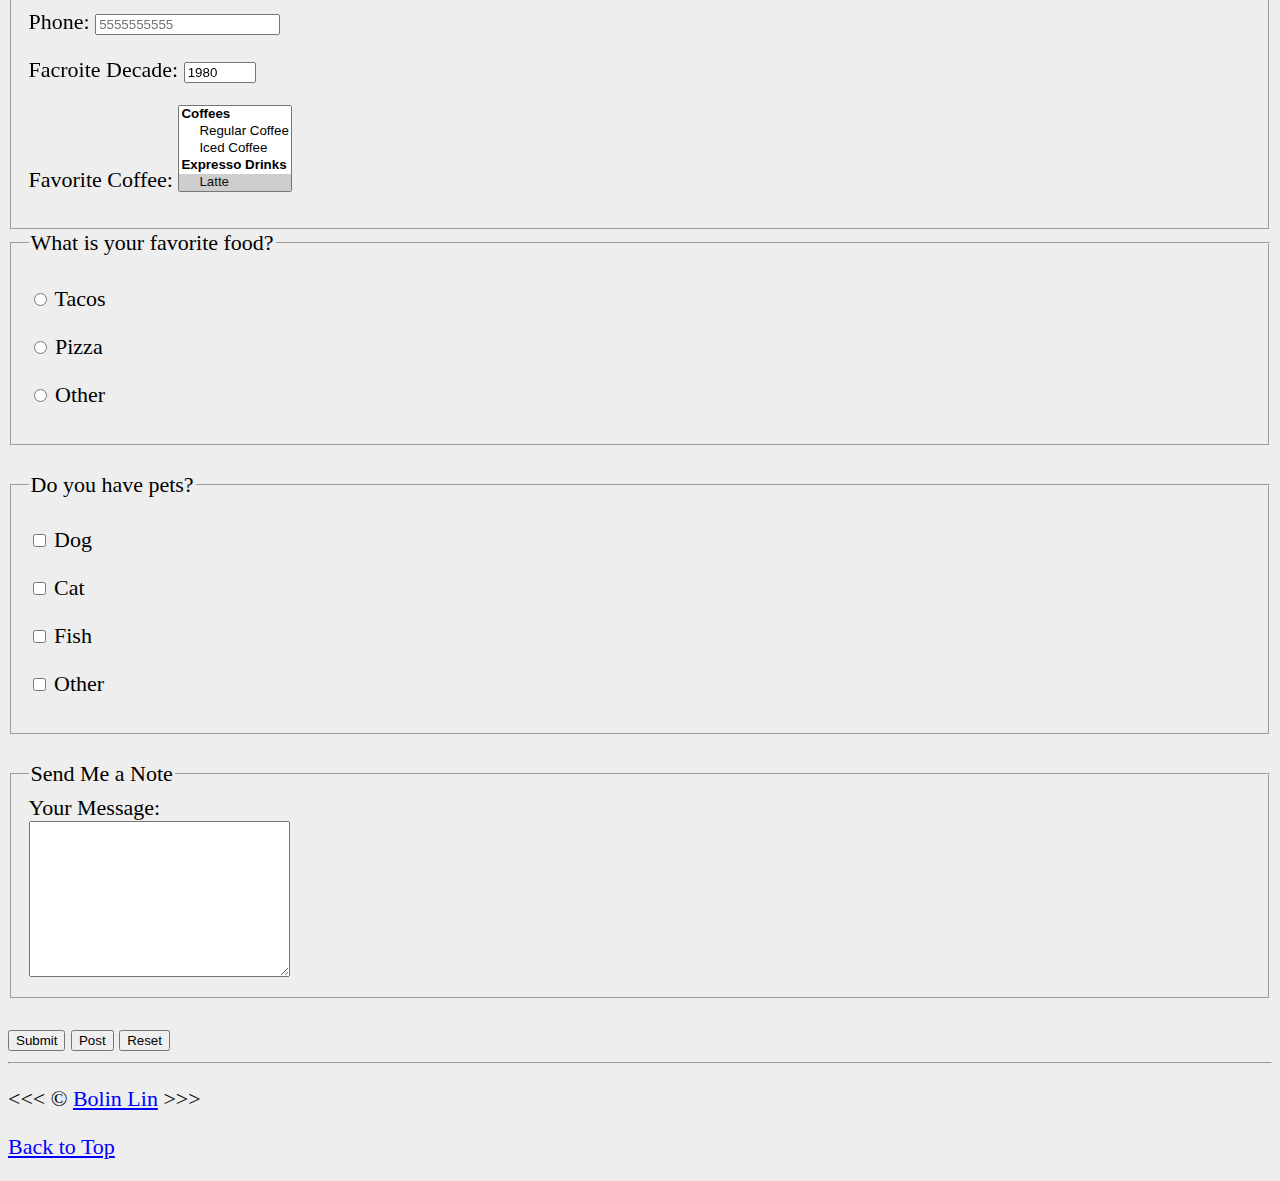
<file: 09_Forms and Inputs/index.html>
<!DOCTYPE html>
<html lang='en'>
<head>
    <meta charset="UTF-8">
    <meta name="author" content="Dave Gray">
    <meta name="description" content="This page contains all the things I am learning how to 
    create as I learn HTML.">
    <title>My First Web Page</title>
    <link rel="icon" href="html5.png" type="image/x-icon">
    <link rel="stylesheet" href="main.css" type="text/css">
</head>
<body>
    <header>
        <h1>My goals for the year</h1>
        <nav aria-label="primary-navigation">
            <ul>
                <li>
                    <a href="#html">Learn HTML</a>
                </li>
                <li>
                    <a href="#vacation">Planning a Vacation</a>
                </li>
                <li>
                    <a href="#contact">Contact Me</a>
                </li>
            </ul>
        </nav>
    </header>
    <hr>
    <main>
    <article id="html">
    <h2>I'm Bolin</h2>
    <p>This is my first web page.</p>
        <section>
            <h3>HTML5</h3>
            <img  src="img/html_logo_300x300.png" alt="HTML5 Logo" 
            title="I am learning HTML5" width="300" height="300">
            <figure>
                <figcaption>An Example of HTML5 code</figcaption>
                <p>
                    <code>
                        &lt;h1&gt;Hello World!&lt;/h1&gt;
                    </code>
                </p>
            </figure>
        </section>
        <section>
            <h3>My Daily Schedule</h3>
            <p>Let me tell you how I...</p>

            <h2>I'm Ready to Learn HTML</h2>
            <p>This is my first web page.</p>
            <ol>
                <li>...I learn more about web dev.</li>
                <li>...I plan out my schedule.</li>
                <li>...I use resources from <abbr title="Mozilla Developer Network">
                    <a href="https://developer.mozilla.org/en-US/">MDN</a>
                </abbr>.</li>
            </ol>
            <aside>
                <details>
                    <summary>Guess the <mark>number of hours</mark> I code per day</summary>
                    <p>I start at <time datetime="08:00"> 8 am</time> and I write code for <time datetime=PT3H> 3 hours</time> every morning</p>
                </details>
            </aside>
            <br>
            <table>
                <caption>My Daily Schedule</caption>
                <thead>
                    <tr>
                        <th>&nbsp;</th>
                        <th scope="col">Time</th>
                        <th scope="col">Activity</th>
                    </tr>
                </thead>
                <tbody>
                    <tr>
                        <th scope="row">Morning</th>
                        <td>
                            <time datetime="08:00">8am</time> - <time datetime="11:00">11am</time>
                        </td>
                        <td>Write Code</td>
                    </tr>
                    <tr>
                        <th scope="row">Break</th>
                        <td>
                            <time datetime="11:00">11am</time> - <time datetime="12:00">12pm</time>
                        </td>
                        <td>Eat Lunch</td>
                    </tr>
                    <tr>
                        <th scope="row">Afternoon</th>
                        <td>
                            <time datetime="12:00">12pm</time> - <time datetime="17:00">5pm</time>
                        </td>
                        <td>Study for Other Courses</td>
                    </tr>
                    <tr>
                        <th scope="row">Evening</th>
                        <td rowspan="2">Al Other Times </td>
                        <td>Free Time</td>
                    </tr>
                    <tr>
                        <th scope="row">Night</th>
                        <td>Sleep</td>
                    </tr>
                </tbody>
                <tfoot>
                    <tr>
                        <td colspan="3">And thats what I do every day, 5 days a week.
                            Just eat, sleep, code..and recharge!
                        </td>
                    </tr>
                </tfoot>
            </table>
        </section>
    </article>
    <hr>
    
    <article id="vacation">
        <h2>I Am Also Planning a Vacation</h2>
        <p>I have been working hard and <em>really need a getaway</em>.</p>
        <p>I live in <abbr title="Kansas">KS</abbr> so I want visit a beach.</p>

        <section>
            <h3>Place I'd like to Visit</h3>
            <ul>
            <li>
                <p>I've heard good things about the Caribbena.</p>
                <figure>
                    <img src="img/caribbean.jpg" alt="Caribbean Beach" 
                    title="I want to visit a Caribbean beach." width="400" height="225" loading="lazy">
                    <figcaption>
                        Caribbean Beach Getaway
                    </figcaption>
                </figure>
            </li>
            <li>
                <p>I've heard good things about going here:</p>
                <address>
                    Margaritaville Islandd Reserve Riviera Cancun<br>
                    Bahia Petempich Puerto Morelos, Mexico<br>
                    Colonia Morelos, Mexico 77580
                </address> 
                <figure>
                    <figcaption>
                    <img src="img/vacation.jpg" alt="Cancun Vacation"
                    title="It's 5 o'Colock Somewhere!" width="400" height="267" loading="lazy">
                    </figcaption>
                </figure>
            </li>
            </ul>
        </section>
        <!-- TODO: Add more places -->
        <section>
            <h3>Place I want to Avoid</h3>
            <dl> 
                <dt>North Pole</dt>
                <dd>I hear this is <strong> cold</strong></dd>

                <dt>South Pole</dt>
                <dd>This is also cold.</dd>

                <dt>Mountain Tops</dt>
                <dd>There are also cold.</dd>
            </dl>
        </section>
    </article>
    <hr>
        <article id = "contact">
            <h2>Contact Me</h2>
            <p>I'd really like to hear from you!</p>
            <form action="https://httpbin.org/get" method="get">
                <fieldset>
                    <legend>Personal Info</legend>
                <p>
                    <label for="firstName">First Name:</label>
                    <input type="text" 
                    name="firstName" id="firstName" 
                    placeholder="Jane" autocomplete="on" required autofocus>
                </p>
                <p>
                    <label for="lastName">Last Name:</label>
                    <input type="text" 
                    name="lastName" id="lastName" 
                    placeholder="Doe" autocomplete="on" required>
                </p>
                <p>
                    <label for="password">Password:</label>
                    <input type="password" 
                    name="password" id="password" 
                    placeholder="your secret" required>
                </p>
                <p>
                    <label for="phone">Phone:</label>
                    <input type="tel" 
                    name="phone" id="phone" 
                    placeholder="5555555555" pattern="[0-9]{3}[0-9]{3}[0-9]{4}" required>
                </p>
                <p>
                    <label for="decade">Facroite Decade:</label>
                    <input type="number" 
                    name="decade" id="decade" 
                    min="1950" max="2020" step="10" value="1980">
                </p>
                <p>
                    <label for="coffee">Favorite Coffee:</label>
                    <select name="coffee" id="coffee" multiple size="5">
                        <optgroup label="Coffees">
                            <option value="regular coffee">Regular Coffee</option>
                            <option value="iced coffee">Iced Coffee</option>
                        </optgroup>
                        <optgroup label="Expresso Drinks">
                            <option value="latte" selected>Latte</option>
                            <option value="cappuccino">Cappuccino</option>
                            <option value="cortado">Cortado</option>
                            <option value="americano">Americano</option>
                        </optgroup>
                        <option value="other">Other</option>
                    </select>
                </p>
                <!-- <p>
                    <label for="coffee">Favorite Coffee:</label>
                    <input type="text" name="coffee" id="coffee" list="coffee-list">
                    <datalist id="coffee-list">
                        <option value="coffee">
                        <option value="latte">
                        <option value="espresso">
                        <option value="cortado">
                        <option value="americano">
                        <option value="other">
                    </datalist>
                </p> -->
            </fieldset>
            <fieldset>
                <legend>What is your favorite food?</legend>
                <p>
                    <input type="radio" name="food" id="tacos" value="tacos">
                    <label for="tacos">Tacos</label>
                </p>
                <p>
                    <input type="radio" name="food" id="pizza" value="pizza">
                    <label for="pizza">Pizza</label>
                </p>
                <p>
                    <input type="radio" name="food" id="other" value="other">
                    <label for="other">Other</label>
                </p>
            </fieldset>
            <br>
            <fieldset>
                <legend>Do you have pets?</legend>
                <p>
                    <input type="checkbox" name="pets" id="dog" value="dog">
                    <label for="dog">Dog</label>
                </p>
                <p>
                    <input type="checkbox" name="pets" id="cat" value="cat">
                    <label for="cat">Cat</label>
                </p>
                <p>
                    <input type="checkbox" name="pets" id="fish" value="dog">
                    <label for="fish">Fish</label>
                </p>
                <p>
                    <input type="checkbox" name="pets" id="otherPet" value="otherPet">
                    <label for="otherPet">Other</label>
                </p>
            </fieldset>
            <br>
            <fieldset>
                <legend>Send Me a Note</legend>
                <label for="message">Your Message:</label>
                <br>
                <textarea name="message" id="message" cols="30" rows="10" placeholder="Type your message here">
                </textarea>
            </fieldset>
            <br>
                <button type="submit">Submit</button>
                <button type="submit" formaction="https://httpbin.org/post" formmethod="post">Post</button>
                <button type="reset">Reset</button>
            </form>
        </article>
    </main>
    <hr>
    <footer>
    <p>
        &lt;&lt;&lt; &copy; <a href="about.html">Bolin Lin</a> &gt;&gt;&gt;
    </p>
    <p>
        <a href="#">Back to Top</a>
    </p>
    </footer>
    <!-- 
    Link Text Rule #1
        Avoid printing the full web address to the page 
    Link Text Rule #2
        Avoid "link to" phrase. We all know it is a link.
    Link Text Rule #3
        Keep your link text short. Exact Topic. Not sentences.
    Link Text Rule #4
        No links that say "click here". It provides no meaning.
    -->
</body>
</html>
</file>
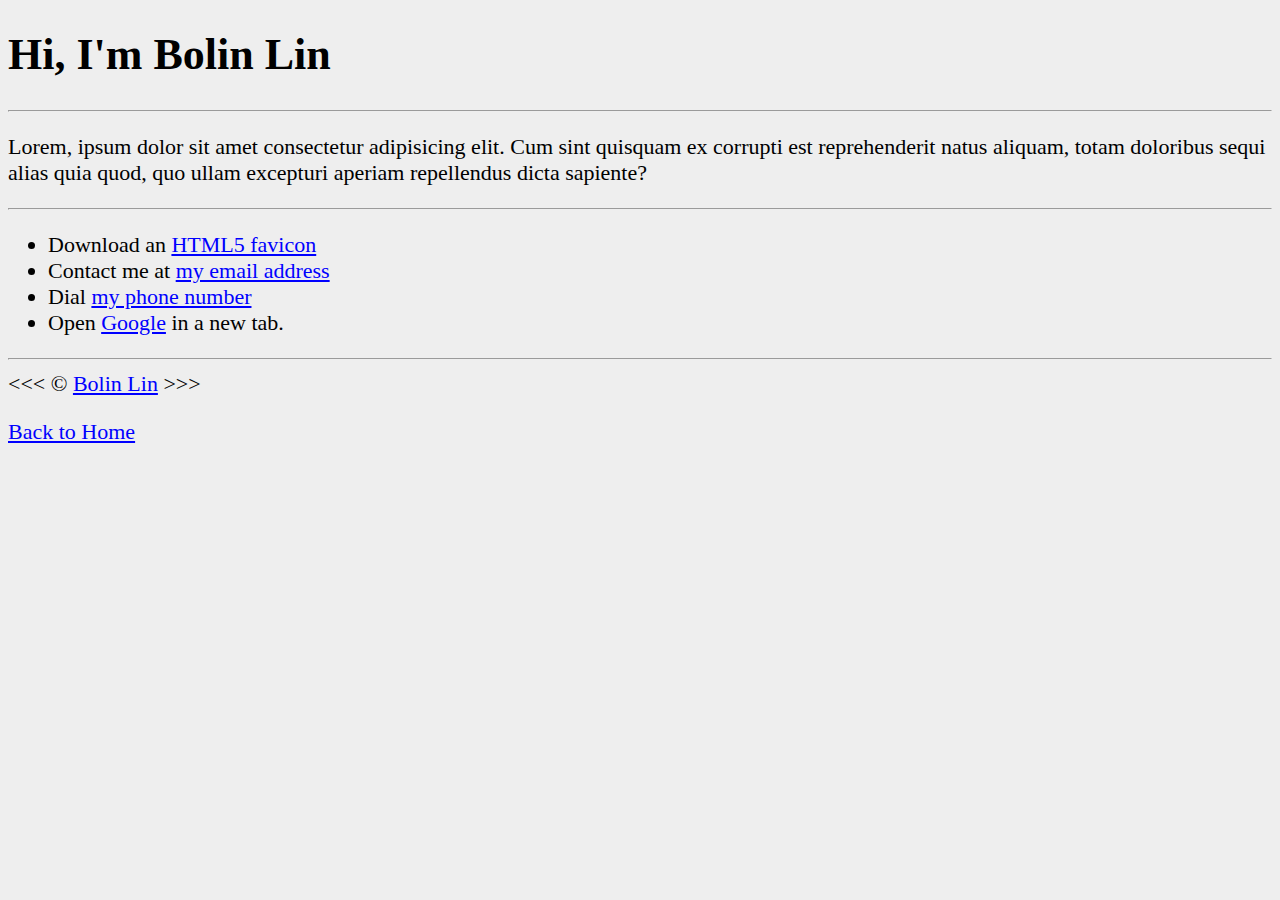
<file: 05_Add Links/about.html>
<!DOCTYPE html>
<html lang='en'>
<head>
    <meta charset="UTF-8">
    <meta name="author" content="Dave Gray">
    <meta name="description" content="Hi, I'm Bolin Lin. This page is about me.">
    <title>About me</title>
    <link rel="icon" href="html5.png" type="image/x-icon">
    <link rel="stylesheet" href="main.css" type="text/css">
</head>
<body>
    <h1>Hi, I'm Bolin Lin</h1>
    <hr>
        <p>
            Lorem, ipsum dolor sit amet consectetur adipisicing elit. 
            Cum sint quisquam ex corrupti est reprehenderit natus aliquam, 
            totam doloribus sequi alias quia quod, quo ullam excepturi aperiam repellendus dicta sapiente?
        </p>
    <hr>
        <ul>
            <li>Download an <a href="html5.png" download>HTML5 favicon</a></li>
            <li>
                Contact me at <a href="mailto:random@gmail.com"> my email address </a>
            </li>
            <li>
                Dial <a href="tel+1234567890"> my phone number </a>
            </li>
            <li>
                Open <a href="https://www.google.com/" target="_blank">Google</a> in a new tab.
            </li>
        </ul>
    <hr>
        &lt;&lt;&lt; &copy; <a href="about.html">Bolin Lin</a> &gt;&gt;&gt;
    <p>
        <a href="/">Back to Home</a>
    </p>
</body>
</file>
<file: 02_Head Element/main.css>
html {
    font-size: 22px;
}

body {
    background-color: #888;
    color: whitesmoke;
}
</file>
<file: 03_Text Basics/main.css>
html {
    font-size: 22px;
}

body {
    background-color: #888;
    color: whitesmoke;
}
</file>
<file: 04_List Types/main.css>
html {
    font-size: 22px;
}

body {
    background-color: #888;
    color: whitesmoke;
}
</file>
<file: 05_Add Links/main.css>
html {
    font-size: 22px;
}

body {
    background-color: #EEEEEE;
    color: black;
}

a {
    color: blue;
}

a :visited {
    color: purple;
}

a:hover, a:active {
    color: #AA0000
}
</file>
<file: 06_Add Images/main.css>
html {
    font-size: 22px;
}

body {
    background-color: #EEEEEE;
    color: black;
}

a {
    color: blue;
}

a :visited {
    color: purple;
}

a:hover, a:active {
    color: #AA0000
}
</file>
<file: 07_Semantic Tags/main.css>
html {
    font-size: 22px;
}

body {
    background-color: #EEEEEE;
    color: black;
}

a {
    color: blue;
}

a :visited {
    color: purple;
}

a:hover, a:active {
    color: #AA0000
}
</file>
<file: 08_Create Tables/main.css>
html {
    font-size: 22px;
}

body {
    background-color: #EEEEEE;
    color: black;
}

a {
    color: blue;
}

a :visited {
    color: purple;
}

a:hover, a:active {
    color: #AA0000
}

table, tr, th, td, caption {
    border: 1px solid #AAA;
    font-family: "Courier New", Courier, monospace;
    border-collapse: collapse;
    padding: 0.5rem;
}
</file>
<file: 09_Forms and Inputs/main.css>
html {
    font-size: 22px;
}

body {
    background-color: #EEEEEE;
    color: black;
}

a {
    color: blue;
}

a :visited {
    color: purple;
}

a:hover, a:active {
    color: #AA0000
}

table, tr, th, td, caption {
    border: 1px solid #AAA;
    font-family: "Courier New", Courier, monospace;
    border-collapse: collapse;
    padding: 0.5rem;
}
</file>
